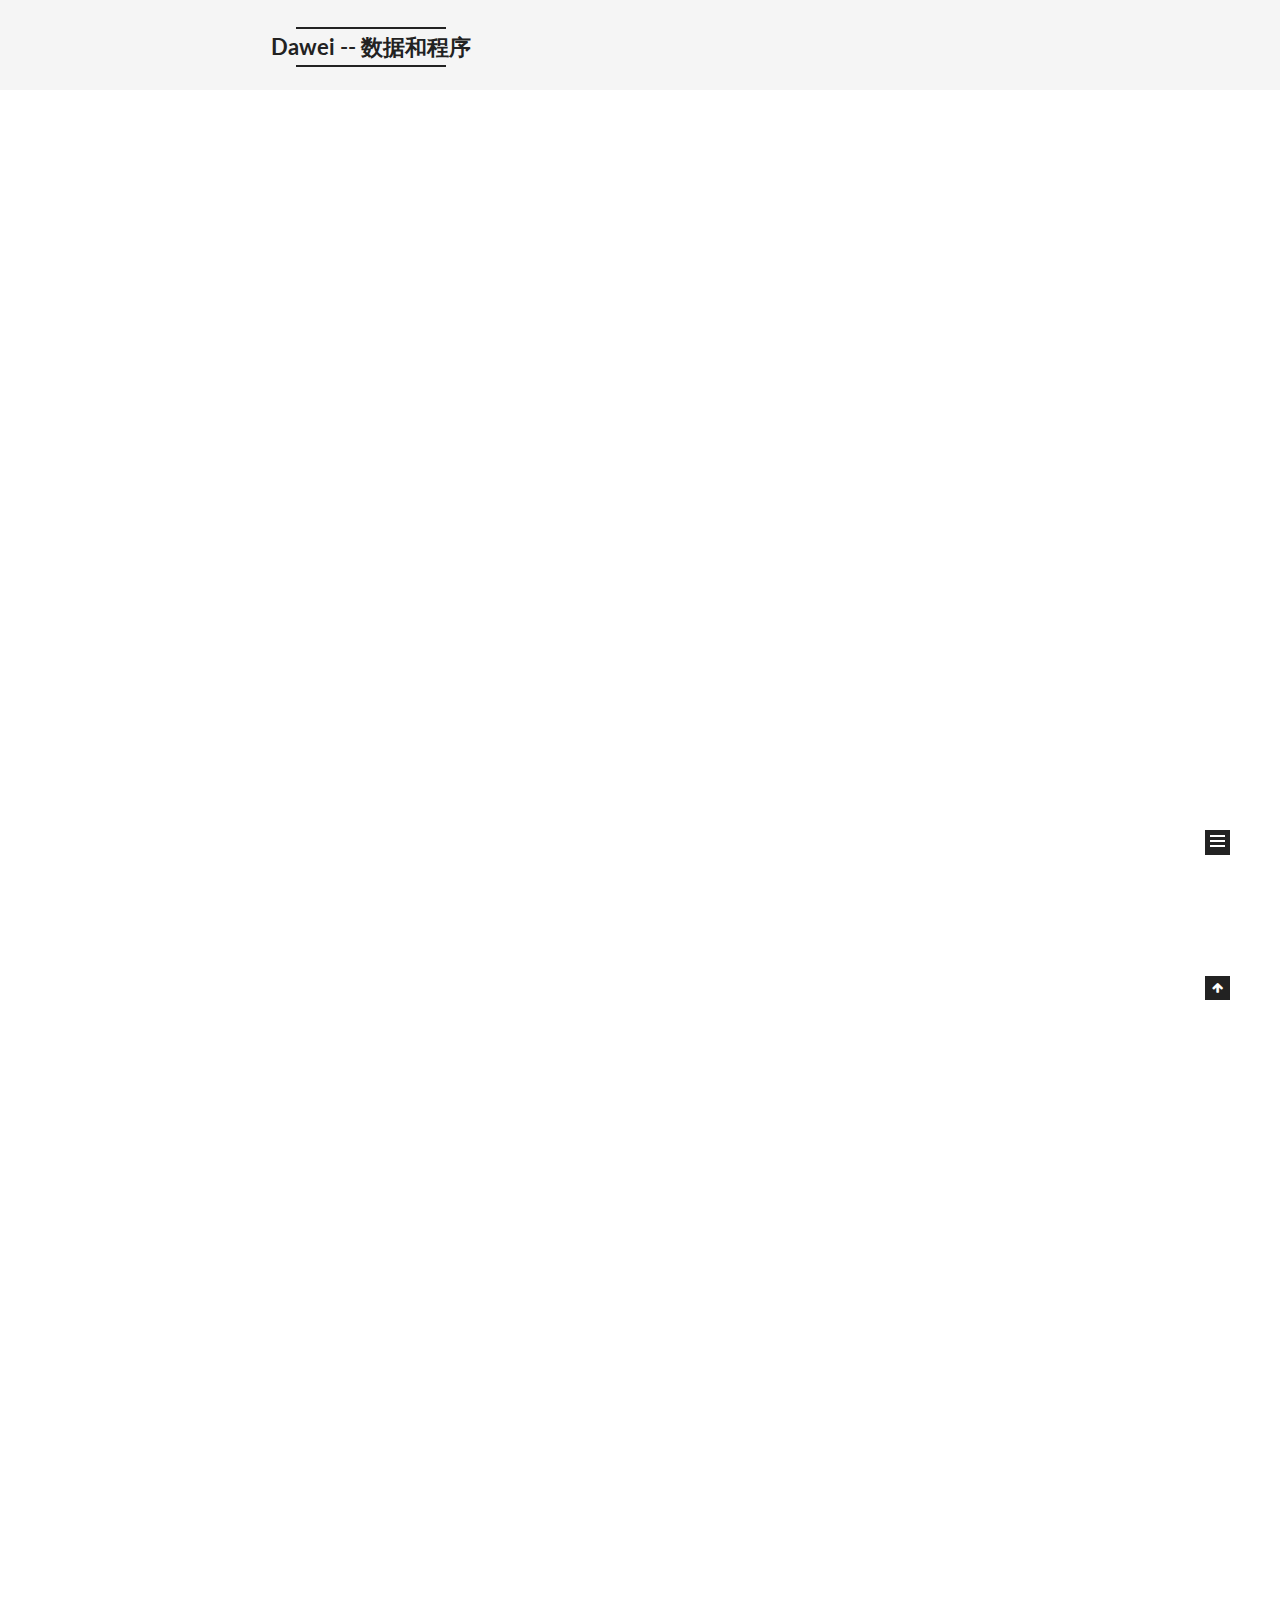
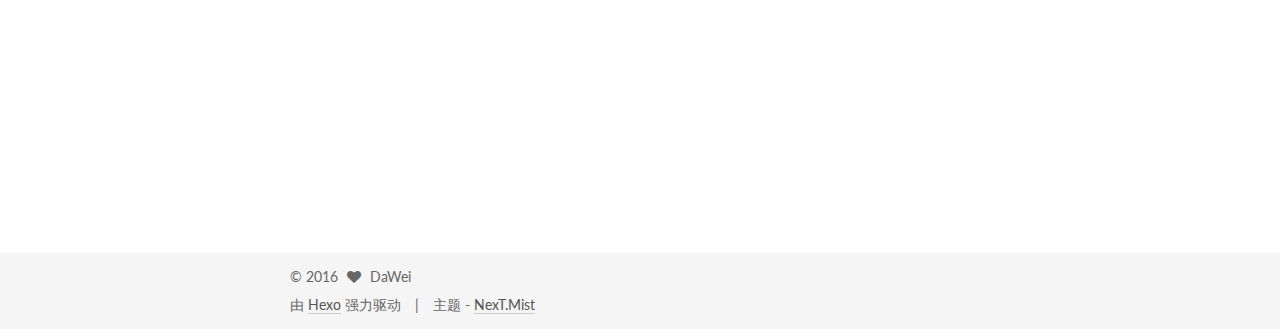
<file: index.html>
<!doctype html>



  


<html class="theme-next mist use-motion">
<head>
  <meta charset="UTF-8"/>
<meta http-equiv="X-UA-Compatible" content="IE=edge,chrome=1" />
<meta name="viewport" content="width=device-width, initial-scale=1, maximum-scale=1"/>



<meta http-equiv="Cache-Control" content="no-transform" />
<meta http-equiv="Cache-Control" content="no-siteapp" />












  
  
  <link href="/vendors/fancybox/source/jquery.fancybox.css?v=2.1.5" rel="stylesheet" type="text/css" />




  
  
  
  

  
    
    
  

  

  

  

  

  
    
    
    <link href="//fonts.googleapis.com/css?family=Lato:300,300italic,400,400italic,700,700italic&subset=latin,latin-ext" rel="stylesheet" type="text/css">
  






<link href="/vendors/font-awesome/css/font-awesome.min.css?v=4.4.0" rel="stylesheet" type="text/css" />

<link href="/css/main.css?v=5.0.1" rel="stylesheet" type="text/css" />


  <meta name="keywords" content="Hexo, NexT" />





  <link rel="alternate" href="/atom.xml" title="Dawei -- 数据和程序" type="application/atom+xml" />




  <link rel="shortcut icon" type="image/x-icon" href="/favicon.ico?v=5.0.1" />






<meta name="description" content="Dawei">
<meta property="og:type" content="website">
<meta property="og:title" content="Dawei -- 数据和程序">
<meta property="og:url" content="http://jiaweiwang001.github.io/index.html">
<meta property="og:site_name" content="Dawei -- 数据和程序">
<meta property="og:description" content="Dawei">
<meta name="twitter:card" content="summary">
<meta name="twitter:title" content="Dawei -- 数据和程序">
<meta name="twitter:description" content="Dawei">



<script type="text/javascript" id="hexo.configuration">
  var NexT = window.NexT || {};
  var CONFIG = {
    scheme: 'Mist',
    sidebar: {"position":"left","display":"post"},
    fancybox: true,
    motion: true,
    duoshuo: {
      userId: 0,
      author: '博主'
    }
  };
</script>




  <link rel="canonical" href="http://jiaweiwang001.github.io/"/>

  <title> Dawei -- 数据和程序 </title>
</head>

<body itemscope itemtype="http://schema.org/WebPage" lang="zh-Hans">

  










  
  
    
  

  <div class="container one-collumn sidebar-position-left 
   page-home 
 ">
    <div class="headband"></div>

    <header id="header" class="header" itemscope itemtype="http://schema.org/WPHeader">
      <div class="header-inner"><div class="site-meta ">
  

  <div class="custom-logo-site-title">
    <a href="/"  class="brand" rel="start">
      <span class="logo-line-before"><i></i></span>
      <span class="site-title">Dawei -- 数据和程序</span>
      <span class="logo-line-after"><i></i></span>
    </a>
  </div>
  <p class="site-subtitle"></p>
</div>

<div class="site-nav-toggle">
  <button>
    <span class="btn-bar"></span>
    <span class="btn-bar"></span>
    <span class="btn-bar"></span>
  </button>
</div>

<nav class="site-nav">
  

  
    <ul id="menu" class="menu">
      
        
        <li class="menu-item menu-item-home">
          <a href="/" rel="section">
            
              <i class="menu-item-icon fa fa-fw fa-home"></i> <br />
            
            首页
          </a>
        </li>
      
        
        <li class="menu-item menu-item-archives">
          <a href="/archives" rel="section">
            
              <i class="menu-item-icon fa fa-fw fa-archive"></i> <br />
            
            归档
          </a>
        </li>
      
        
        <li class="menu-item menu-item-tags">
          <a href="/tags" rel="section">
            
              <i class="menu-item-icon fa fa-fw fa-tags"></i> <br />
            
            标签
          </a>
        </li>
      

      
    </ul>
  

  
</nav>

 </div>
    </header>

    <main id="main" class="main">
      <div class="main-inner">
        <div class="content-wrap">
          <div id="content" class="content">
            
  <section id="posts" class="posts-expand">
    
      

  
  

  
  
  

  <article class="post post-type-normal " itemscope itemtype="http://schema.org/Article">

    
      <header class="post-header">

        
        
          <h1 class="post-title" itemprop="name headline">
            
            
              
                
                <a class="post-title-link" href="/2016/09/25/Data-Testing2/" itemprop="url">
                  Data Testing2
                </a>
              
            
          </h1>
        

        <div class="post-meta">
          <span class="post-time">
            <span class="post-meta-item-icon">
              <i class="fa fa-calendar-o"></i>
            </span>
            <span class="post-meta-item-text">发表于</span>
            <time itemprop="dateCreated" datetime="2016-09-25T02:10:53-04:00" content="2016-09-25">
              2016-09-25
            </time>
          </span>

          

          
            
          

          

          
          

          
        </div>
      </header>
    


    <div class="post-body" itemprop="articleBody">

      
      

      
        
          
            <h2 id="PE-数据研究2"><a href="#PE-数据研究2" class="headerlink" title="PE 数据研究2"></a>PE 数据研究2</h2><h3 id="图表2"><a href="#图表2" class="headerlink" title="图表2"></a>图表2</h3>
  <div class="tableauPlaceholder" id="viz1474782112252" style="position: relative">
    <noscript><a href="#"><img alt="pe " src="https:&#47;&#47;public.tableau.com&#47;static&#47;images&#47;Le&#47;Learning_PE&#47;pe&#47;1_rss.png" style="border: none"></a></noscript>
    <object class="tableauViz" style="display:none;">
      <param name="host_url" value="https%3A%2F%2Fpublic.tableau.com%2F">
      <param name="site_root" value="">
      <param name="name" value="Learning_PE&#47;pe">
      <param name="tabs" value="no">
      <param name="toolbar" value="yes">
      <param name="static_image" value="https:&#47;&#47;public.tableau.com&#47;static&#47;images&#47;Le&#47;Learning_PE&#47;pe&#47;1.png">
      <param name="animate_transition" value="yes">
      <param name="display_static_image" value="yes">
      <param name="display_spinner" value="yes">
      <param name="display_overlay" value="yes">
      <param name="display_count" value="yes">
    </object>
  </div>
  <script type="text/javascript">
    var divElement = document.getElementById('viz1474782112252');
    var vizElement = divElement.getElementsByTagName('object')[0];
    vizElement.style.width='100%';
    vizElement.style.height=(divElement.offsetWidth*0.75)+'px';
    var scriptElement = document.createElement('script');
    scriptElement.src = 'https://public.tableau.com/javascripts/api/viz_v1.js';
    vizElement.parentNode.insertBefore(scriptElement, vizElement);
  </script>


          
        
      
    </div>

    <div>
      
    </div>

    <div>
      
    </div>

    <footer class="post-footer">
      

      

      
      
        <div class="post-eof"></div>
      
    </footer>
  </article>


    
      

  
  

  
  
  

  <article class="post post-type-normal " itemscope itemtype="http://schema.org/Article">

    
      <header class="post-header">

        
        
          <h1 class="post-title" itemprop="name headline">
            
            
              
                
                <a class="post-title-link" href="/2016/09/25/Data-Testing/" itemprop="url">
                  Data Testing
                </a>
              
            
          </h1>
        

        <div class="post-meta">
          <span class="post-time">
            <span class="post-meta-item-icon">
              <i class="fa fa-calendar-o"></i>
            </span>
            <span class="post-meta-item-text">发表于</span>
            <time itemprop="dateCreated" datetime="2016-09-25T01:49:52-04:00" content="2016-09-25">
              2016-09-25
            </time>
          </span>

          

          
            
          

          

          
          

          
        </div>
      </header>
    


    <div class="post-body" itemprop="articleBody">

      
      

      
        
          
            <h2 id="PE-数据研究"><a href="#PE-数据研究" class="headerlink" title="PE 数据研究"></a>PE 数据研究</h2><h3 id="图表"><a href="#图表" class="headerlink" title="图表"></a>图表</h3>
          
        
      
    </div>

    <div>
      
    </div>

    <div>
      
    </div>

    <footer class="post-footer">
      

      

      
      
        <div class="post-eof"></div>
      
    </footer>
  </article>


    
      

  
  

  
  
  

  <article class="post post-type-normal " itemscope itemtype="http://schema.org/Article">

    
      <header class="post-header">

        
        
          <h1 class="post-title" itemprop="name headline">
            
            
              
                
                <a class="post-title-link" href="/2016/09/24/hello-world/" itemprop="url">
                  Hello World
                </a>
              
            
          </h1>
        

        <div class="post-meta">
          <span class="post-time">
            <span class="post-meta-item-icon">
              <i class="fa fa-calendar-o"></i>
            </span>
            <span class="post-meta-item-text">发表于</span>
            <time itemprop="dateCreated" datetime="2016-09-24T23:49:27-04:00" content="2016-09-24">
              2016-09-24
            </time>
          </span>

          

          
            
          

          

          
          

          
        </div>
      </header>
    


    <div class="post-body" itemprop="articleBody">

      
      

      
        
          
            <p>Welcome to <a href="https://hexo.io/" target="_blank" rel="external">Hexo</a>! This is your very first post. Check <a href="https://hexo.io/docs/" target="_blank" rel="external">documentation</a> for more info. If you get any problems when using Hexo, you can find the answer in <a href="https://hexo.io/docs/troubleshooting.html" target="_blank" rel="external">troubleshooting</a> or you can ask me on <a href="https://github.com/hexojs/hexo/issues" target="_blank" rel="external">GitHub</a>.</p>
<h2 id="Quick-Start"><a href="#Quick-Start" class="headerlink" title="Quick Start"></a>Quick Start</h2><h3 id="Create-a-new-post"><a href="#Create-a-new-post" class="headerlink" title="Create a new post"></a>Create a new post</h3><figure class="highlight bash"><table><tr><td class="gutter"><pre><div class="line">1</div></pre></td><td class="code"><pre><div class="line">$ hexo new <span class="string">"My New Post"</span></div></pre></td></tr></table></figure>
<p>More info: <a href="https://hexo.io/docs/writing.html" target="_blank" rel="external">Writing</a></p>
<h3 id="Run-server"><a href="#Run-server" class="headerlink" title="Run server"></a>Run server</h3><figure class="highlight bash"><table><tr><td class="gutter"><pre><div class="line">1</div></pre></td><td class="code"><pre><div class="line">$ hexo server</div></pre></td></tr></table></figure>
<p>More info: <a href="https://hexo.io/docs/server.html" target="_blank" rel="external">Server</a></p>
<h3 id="Generate-static-files"><a href="#Generate-static-files" class="headerlink" title="Generate static files"></a>Generate static files</h3><figure class="highlight bash"><table><tr><td class="gutter"><pre><div class="line">1</div></pre></td><td class="code"><pre><div class="line">$ hexo generate</div></pre></td></tr></table></figure>
<p>More info: <a href="https://hexo.io/docs/generating.html" target="_blank" rel="external">Generating</a></p>
<h3 id="Deploy-to-remote-sites"><a href="#Deploy-to-remote-sites" class="headerlink" title="Deploy to remote sites"></a>Deploy to remote sites</h3><figure class="highlight bash"><table><tr><td class="gutter"><pre><div class="line">1</div></pre></td><td class="code"><pre><div class="line">$ hexo deploy</div></pre></td></tr></table></figure>
<p>More info: <a href="https://hexo.io/docs/deployment.html" target="_blank" rel="external">Deployment</a></p>

          
        
      
    </div>

    <div>
      
    </div>

    <div>
      
    </div>

    <footer class="post-footer">
      

      

      
      
        <div class="post-eof"></div>
      
    </footer>
  </article>


    
  </section>

  


          </div>
          


          

        </div>
        
          
  
  <div class="sidebar-toggle">
    <div class="sidebar-toggle-line-wrap">
      <span class="sidebar-toggle-line sidebar-toggle-line-first"></span>
      <span class="sidebar-toggle-line sidebar-toggle-line-middle"></span>
      <span class="sidebar-toggle-line sidebar-toggle-line-last"></span>
    </div>
  </div>

  <aside id="sidebar" class="sidebar">
    <div class="sidebar-inner">

      

      

      <section class="site-overview sidebar-panel  sidebar-panel-active ">
        <div class="site-author motion-element" itemprop="author" itemscope itemtype="http://schema.org/Person">
          <img class="site-author-image" itemprop="image"
               src="/images/avatar.gif"
               alt="DaWei" />
          <p class="site-author-name" itemprop="name">DaWei</p>
          <p class="site-description motion-element" itemprop="description">Dawei</p>
        </div>
        <nav class="site-state motion-element">
          <div class="site-state-item site-state-posts">
            <a href="/archives">
              <span class="site-state-item-count">3</span>
              <span class="site-state-item-name">日志</span>
            </a>
          </div>

          

          

        </nav>

        
          <div class="feed-link motion-element">
            <a href="/atom.xml" rel="alternate">
              <i class="fa fa-rss"></i>
              RSS
            </a>
          </div>
        

        <div class="links-of-author motion-element">
          
        </div>

        
        

        
        

      </section>

      

    </div>
  </aside>


        
      </div>
    </main>

    <footer id="footer" class="footer">
      <div class="footer-inner">
        <div class="copyright" >
  
  &copy; 
  <span itemprop="copyrightYear">2016</span>
  <span class="with-love">
    <i class="fa fa-heart"></i>
  </span>
  <span class="author" itemprop="copyrightHolder">DaWei</span>
</div>

<div class="powered-by">
  由 <a class="theme-link" href="https://hexo.io">Hexo</a> 强力驱动
</div>

<div class="theme-info">
  主题 -
  <a class="theme-link" href="https://github.com/iissnan/hexo-theme-next">
    NexT.Mist
  </a>
</div>

        

        
      </div>
    </footer>

    <div class="back-to-top">
      <i class="fa fa-arrow-up"></i>
    </div>
  </div>

  

<script type="text/javascript">
  if (Object.prototype.toString.call(window.Promise) !== '[object Function]') {
    window.Promise = null;
  }
</script>









  



  
  <script type="text/javascript" src="/vendors/jquery/index.js?v=2.1.3"></script>

  
  <script type="text/javascript" src="/vendors/fastclick/lib/fastclick.min.js?v=1.0.6"></script>

  
  <script type="text/javascript" src="/vendors/jquery_lazyload/jquery.lazyload.js?v=1.9.7"></script>

  
  <script type="text/javascript" src="/vendors/velocity/velocity.min.js?v=1.2.1"></script>

  
  <script type="text/javascript" src="/vendors/velocity/velocity.ui.min.js?v=1.2.1"></script>

  
  <script type="text/javascript" src="/vendors/fancybox/source/jquery.fancybox.pack.js?v=2.1.5"></script>


  


  <script type="text/javascript" src="/js/src/utils.js?v=5.0.1"></script>

  <script type="text/javascript" src="/js/src/motion.js?v=5.0.1"></script>



  
  

  

  


  <script type="text/javascript" src="/js/src/bootstrap.js?v=5.0.1"></script>



  



  




  
  

  

  

  

</body>
</html>
</file>
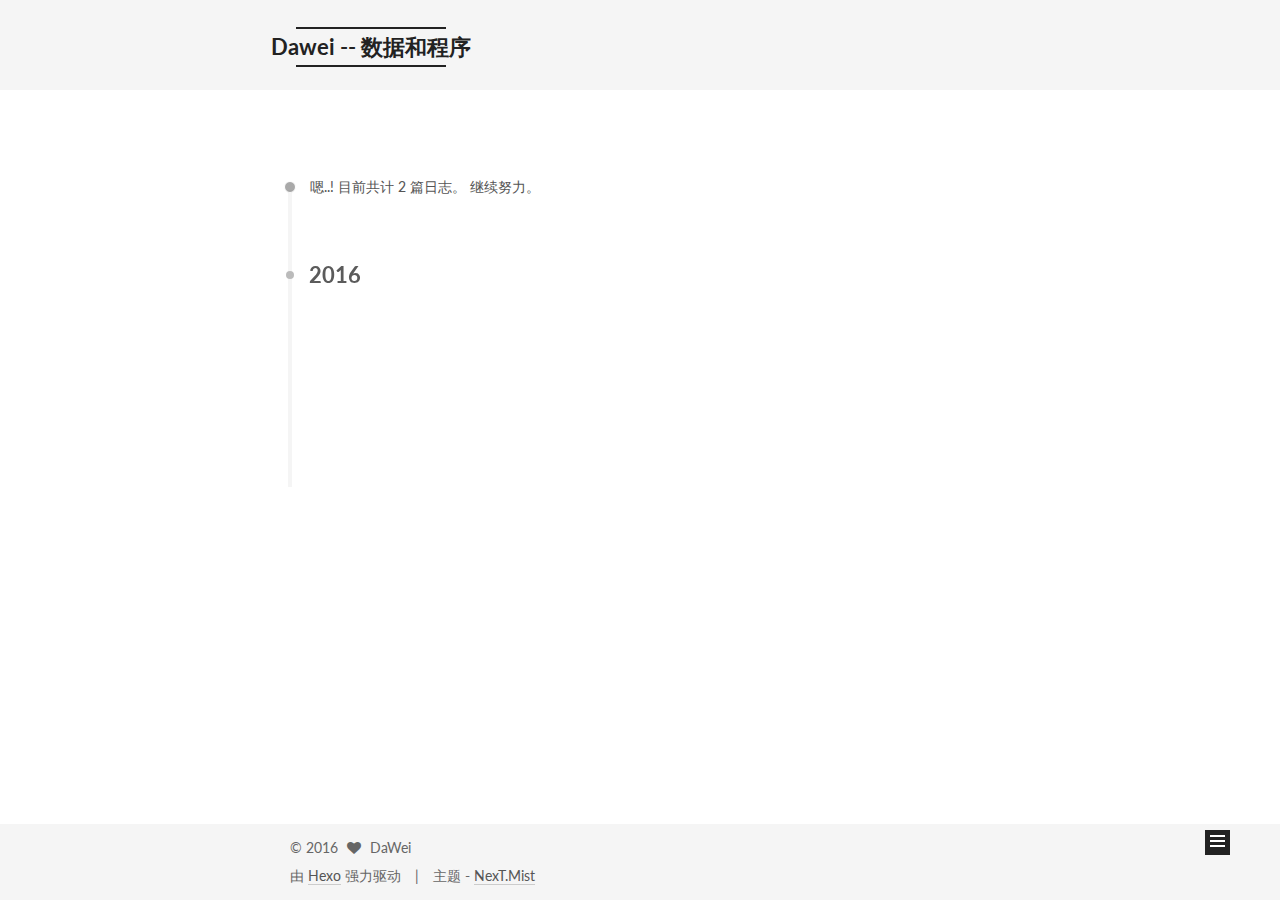
<file: archives/index.html>
<!doctype html>



  


<html class="theme-next mist use-motion">
<head>
  <meta charset="UTF-8"/>
<meta http-equiv="X-UA-Compatible" content="IE=edge,chrome=1" />
<meta name="viewport" content="width=device-width, initial-scale=1, maximum-scale=1"/>



<meta http-equiv="Cache-Control" content="no-transform" />
<meta http-equiv="Cache-Control" content="no-siteapp" />












  
  
  <link href="/vendors/fancybox/source/jquery.fancybox.css?v=2.1.5" rel="stylesheet" type="text/css" />




  
  
  
  

  
    
    
  

  

  

  

  

  
    
    
    <link href="//fonts.googleapis.com/css?family=Lato:300,300italic,400,400italic,700,700italic&subset=latin,latin-ext" rel="stylesheet" type="text/css">
  






<link href="/vendors/font-awesome/css/font-awesome.min.css?v=4.4.0" rel="stylesheet" type="text/css" />

<link href="/css/main.css?v=5.0.1" rel="stylesheet" type="text/css" />


  <meta name="keywords" content="Hexo, NexT" />





  <link rel="alternate" href="/atom.xml" title="Dawei -- 数据和程序" type="application/atom+xml" />




  <link rel="shortcut icon" type="image/x-icon" href="/favicon.ico?v=5.0.1" />






<meta name="description" content="Dawei">
<meta property="og:type" content="website">
<meta property="og:title" content="Dawei -- 数据和程序">
<meta property="og:url" content="http://jiaweiwang001.github.io/archives/index.html">
<meta property="og:site_name" content="Dawei -- 数据和程序">
<meta property="og:description" content="Dawei">
<meta name="twitter:card" content="summary">
<meta name="twitter:title" content="Dawei -- 数据和程序">
<meta name="twitter:description" content="Dawei">



<script type="text/javascript" id="hexo.configuration">
  var NexT = window.NexT || {};
  var CONFIG = {
    scheme: 'Mist',
    sidebar: {"position":"left","display":"post"},
    fancybox: true,
    motion: true,
    duoshuo: {
      userId: 0,
      author: '博主'
    }
  };
</script>




  <link rel="canonical" href="http://jiaweiwang001.github.io/archives/"/>

  <title> 归档 | Dawei -- 数据和程序 </title>
</head>

<body itemscope itemtype="http://schema.org/WebPage" lang="zh-Hans">

  










  
  
    
  

  <div class="container one-collumn sidebar-position-left  page-archive  ">
    <div class="headband"></div>

    <header id="header" class="header" itemscope itemtype="http://schema.org/WPHeader">
      <div class="header-inner"><div class="site-meta ">
  

  <div class="custom-logo-site-title">
    <a href="/"  class="brand" rel="start">
      <span class="logo-line-before"><i></i></span>
      <span class="site-title">Dawei -- 数据和程序</span>
      <span class="logo-line-after"><i></i></span>
    </a>
  </div>
  <p class="site-subtitle"></p>
</div>

<div class="site-nav-toggle">
  <button>
    <span class="btn-bar"></span>
    <span class="btn-bar"></span>
    <span class="btn-bar"></span>
  </button>
</div>

<nav class="site-nav">
  

  
    <ul id="menu" class="menu">
      
        
        <li class="menu-item menu-item-home">
          <a href="/" rel="section">
            
              <i class="menu-item-icon fa fa-fw fa-home"></i> <br />
            
            首页
          </a>
        </li>
      
        
        <li class="menu-item menu-item-archives">
          <a href="/archives" rel="section">
            
              <i class="menu-item-icon fa fa-fw fa-archive"></i> <br />
            
            归档
          </a>
        </li>
      
        
        <li class="menu-item menu-item-tags">
          <a href="/tags" rel="section">
            
              <i class="menu-item-icon fa fa-fw fa-tags"></i> <br />
            
            标签
          </a>
        </li>
      

      
    </ul>
  

  
</nav>

 </div>
    </header>

    <main id="main" class="main">
      <div class="main-inner">
        <div class="content-wrap">
          <div id="content" class="content">
            

  <section id="posts" class="posts-collapse">
    <span class="archive-move-on"></span>

    <span class="archive-page-counter">
      
      
      
        
      
      嗯..! 目前共计 2 篇日志。 继续努力。
    </span>

    

      
      
      

      
        
        <div class="collection-title">
          <h2 class="archive-year motion-element" id="archive-year-2016">2016</h2>
        </div>
      
      

      

  <article class="post post-type-normal" itemscope itemtype="http://schema.org/Article">
    <header class="post-header">

      <h1 class="post-title">
        
            <a class="post-title-link" href="/2016/09/25/Data-Testing/" itemprop="url">
              
                <span itemprop="name">Data Testing</span>
              
            </a>
        
      </h1>

      <div class="post-meta">
        <time class="post-time" itemprop="dateCreated"
              datetime="2016-09-25T01:49:52-04:00"
              content="2016-09-25" >
          09-25
        </time>
      </div>

    </header>
  </article>



    

      
      
      

      
      

      

  <article class="post post-type-normal" itemscope itemtype="http://schema.org/Article">
    <header class="post-header">

      <h1 class="post-title">
        
            <a class="post-title-link" href="/2016/09/24/hello-world/" itemprop="url">
              
                <span itemprop="name">Hello World</span>
              
            </a>
        
      </h1>

      <div class="post-meta">
        <time class="post-time" itemprop="dateCreated"
              datetime="2016-09-24T23:49:27-04:00"
              content="2016-09-24" >
          09-24
        </time>
      </div>

    </header>
  </article>



    

  </section>

  



          </div>
          


          

        </div>
        
          
  
  <div class="sidebar-toggle">
    <div class="sidebar-toggle-line-wrap">
      <span class="sidebar-toggle-line sidebar-toggle-line-first"></span>
      <span class="sidebar-toggle-line sidebar-toggle-line-middle"></span>
      <span class="sidebar-toggle-line sidebar-toggle-line-last"></span>
    </div>
  </div>

  <aside id="sidebar" class="sidebar">
    <div class="sidebar-inner">

      

      

      <section class="site-overview sidebar-panel  sidebar-panel-active ">
        <div class="site-author motion-element" itemprop="author" itemscope itemtype="http://schema.org/Person">
          <img class="site-author-image" itemprop="image"
               src="/images/avatar.gif"
               alt="DaWei" />
          <p class="site-author-name" itemprop="name">DaWei</p>
          <p class="site-description motion-element" itemprop="description">Dawei</p>
        </div>
        <nav class="site-state motion-element">
          <div class="site-state-item site-state-posts">
            <a href="/archives">
              <span class="site-state-item-count">2</span>
              <span class="site-state-item-name">日志</span>
            </a>
          </div>

          

          

        </nav>

        
          <div class="feed-link motion-element">
            <a href="/atom.xml" rel="alternate">
              <i class="fa fa-rss"></i>
              RSS
            </a>
          </div>
        

        <div class="links-of-author motion-element">
          
        </div>

        
        

        
        

      </section>

      

    </div>
  </aside>


        
      </div>
    </main>

    <footer id="footer" class="footer">
      <div class="footer-inner">
        <div class="copyright" >
  
  &copy; 
  <span itemprop="copyrightYear">2016</span>
  <span class="with-love">
    <i class="fa fa-heart"></i>
  </span>
  <span class="author" itemprop="copyrightHolder">DaWei</span>
</div>

<div class="powered-by">
  由 <a class="theme-link" href="https://hexo.io">Hexo</a> 强力驱动
</div>

<div class="theme-info">
  主题 -
  <a class="theme-link" href="https://github.com/iissnan/hexo-theme-next">
    NexT.Mist
  </a>
</div>

        

        
      </div>
    </footer>

    <div class="back-to-top">
      <i class="fa fa-arrow-up"></i>
    </div>
  </div>

  

<script type="text/javascript">
  if (Object.prototype.toString.call(window.Promise) !== '[object Function]') {
    window.Promise = null;
  }
</script>









  



  
  <script type="text/javascript" src="/vendors/jquery/index.js?v=2.1.3"></script>

  
  <script type="text/javascript" src="/vendors/fastclick/lib/fastclick.min.js?v=1.0.6"></script>

  
  <script type="text/javascript" src="/vendors/jquery_lazyload/jquery.lazyload.js?v=1.9.7"></script>

  
  <script type="text/javascript" src="/vendors/velocity/velocity.min.js?v=1.2.1"></script>

  
  <script type="text/javascript" src="/vendors/velocity/velocity.ui.min.js?v=1.2.1"></script>

  
  <script type="text/javascript" src="/vendors/fancybox/source/jquery.fancybox.pack.js?v=2.1.5"></script>


  


  <script type="text/javascript" src="/js/src/utils.js?v=5.0.1"></script>

  <script type="text/javascript" src="/js/src/motion.js?v=5.0.1"></script>



  
  

  
  
    <script type="text/javascript" id="motion.page.archive">
      $('.archive-year').velocity('transition.slideLeftIn');
    </script>
  


  


  <script type="text/javascript" src="/js/src/bootstrap.js?v=5.0.1"></script>



  



  




  
  

  

  

  

</body>
</html>
</file>
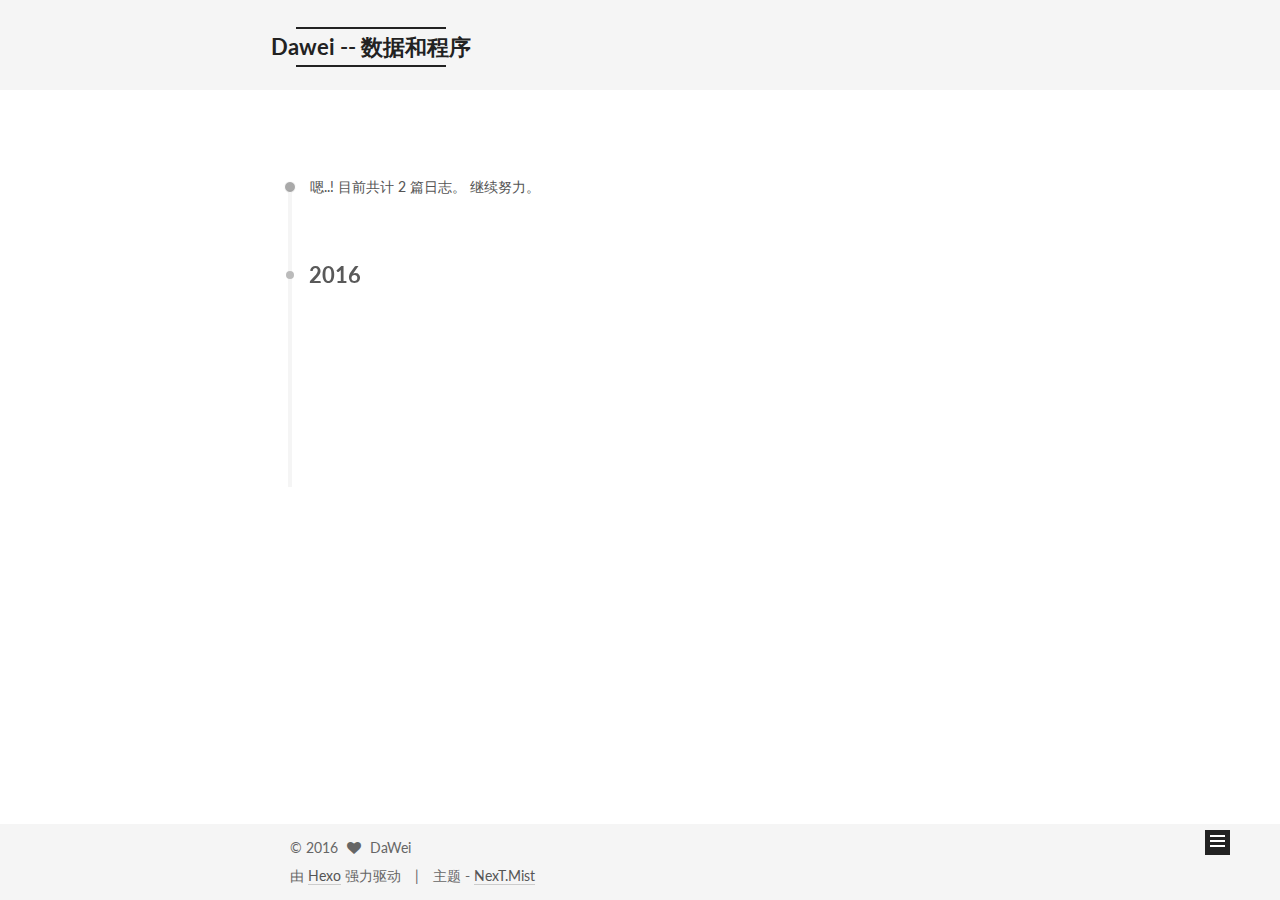
<file: archives/2016/index.html>
<!doctype html>



  


<html class="theme-next mist use-motion">
<head>
  <meta charset="UTF-8"/>
<meta http-equiv="X-UA-Compatible" content="IE=edge,chrome=1" />
<meta name="viewport" content="width=device-width, initial-scale=1, maximum-scale=1"/>



<meta http-equiv="Cache-Control" content="no-transform" />
<meta http-equiv="Cache-Control" content="no-siteapp" />












  
  
  <link href="/vendors/fancybox/source/jquery.fancybox.css?v=2.1.5" rel="stylesheet" type="text/css" />




  
  
  
  

  
    
    
  

  

  

  

  

  
    
    
    <link href="//fonts.googleapis.com/css?family=Lato:300,300italic,400,400italic,700,700italic&subset=latin,latin-ext" rel="stylesheet" type="text/css">
  






<link href="/vendors/font-awesome/css/font-awesome.min.css?v=4.4.0" rel="stylesheet" type="text/css" />

<link href="/css/main.css?v=5.0.1" rel="stylesheet" type="text/css" />


  <meta name="keywords" content="Hexo, NexT" />





  <link rel="alternate" href="/atom.xml" title="Dawei -- 数据和程序" type="application/atom+xml" />




  <link rel="shortcut icon" type="image/x-icon" href="/favicon.ico?v=5.0.1" />






<meta name="description" content="Dawei">
<meta property="og:type" content="website">
<meta property="og:title" content="Dawei -- 数据和程序">
<meta property="og:url" content="http://jiaweiwang001.github.io/archives/2016/index.html">
<meta property="og:site_name" content="Dawei -- 数据和程序">
<meta property="og:description" content="Dawei">
<meta name="twitter:card" content="summary">
<meta name="twitter:title" content="Dawei -- 数据和程序">
<meta name="twitter:description" content="Dawei">



<script type="text/javascript" id="hexo.configuration">
  var NexT = window.NexT || {};
  var CONFIG = {
    scheme: 'Mist',
    sidebar: {"position":"left","display":"post"},
    fancybox: true,
    motion: true,
    duoshuo: {
      userId: 0,
      author: '博主'
    }
  };
</script>




  <link rel="canonical" href="http://jiaweiwang001.github.io/archives/2016/"/>

  <title> 归档 | Dawei -- 数据和程序 </title>
</head>

<body itemscope itemtype="http://schema.org/WebPage" lang="zh-Hans">

  










  
  
    
  

  <div class="container one-collumn sidebar-position-left  page-archive  ">
    <div class="headband"></div>

    <header id="header" class="header" itemscope itemtype="http://schema.org/WPHeader">
      <div class="header-inner"><div class="site-meta ">
  

  <div class="custom-logo-site-title">
    <a href="/"  class="brand" rel="start">
      <span class="logo-line-before"><i></i></span>
      <span class="site-title">Dawei -- 数据和程序</span>
      <span class="logo-line-after"><i></i></span>
    </a>
  </div>
  <p class="site-subtitle"></p>
</div>

<div class="site-nav-toggle">
  <button>
    <span class="btn-bar"></span>
    <span class="btn-bar"></span>
    <span class="btn-bar"></span>
  </button>
</div>

<nav class="site-nav">
  

  
    <ul id="menu" class="menu">
      
        
        <li class="menu-item menu-item-home">
          <a href="/" rel="section">
            
              <i class="menu-item-icon fa fa-fw fa-home"></i> <br />
            
            首页
          </a>
        </li>
      
        
        <li class="menu-item menu-item-archives">
          <a href="/archives" rel="section">
            
              <i class="menu-item-icon fa fa-fw fa-archive"></i> <br />
            
            归档
          </a>
        </li>
      
        
        <li class="menu-item menu-item-tags">
          <a href="/tags" rel="section">
            
              <i class="menu-item-icon fa fa-fw fa-tags"></i> <br />
            
            标签
          </a>
        </li>
      

      
    </ul>
  

  
</nav>

 </div>
    </header>

    <main id="main" class="main">
      <div class="main-inner">
        <div class="content-wrap">
          <div id="content" class="content">
            

  <section id="posts" class="posts-collapse">
    <span class="archive-move-on"></span>

    <span class="archive-page-counter">
      
      
      
        
      
      嗯..! 目前共计 2 篇日志。 继续努力。
    </span>

    

      
      
      

      
        
        <div class="collection-title">
          <h2 class="archive-year motion-element" id="archive-year-2016">2016</h2>
        </div>
      
      

      

  <article class="post post-type-normal" itemscope itemtype="http://schema.org/Article">
    <header class="post-header">

      <h1 class="post-title">
        
            <a class="post-title-link" href="/2016/09/25/Data-Testing/" itemprop="url">
              
                <span itemprop="name">Data Testing</span>
              
            </a>
        
      </h1>

      <div class="post-meta">
        <time class="post-time" itemprop="dateCreated"
              datetime="2016-09-25T01:49:52-04:00"
              content="2016-09-25" >
          09-25
        </time>
      </div>

    </header>
  </article>



    

      
      
      

      
      

      

  <article class="post post-type-normal" itemscope itemtype="http://schema.org/Article">
    <header class="post-header">

      <h1 class="post-title">
        
            <a class="post-title-link" href="/2016/09/24/hello-world/" itemprop="url">
              
                <span itemprop="name">Hello World</span>
              
            </a>
        
      </h1>

      <div class="post-meta">
        <time class="post-time" itemprop="dateCreated"
              datetime="2016-09-24T23:49:27-04:00"
              content="2016-09-24" >
          09-24
        </time>
      </div>

    </header>
  </article>



    

  </section>

  



          </div>
          


          

        </div>
        
          
  
  <div class="sidebar-toggle">
    <div class="sidebar-toggle-line-wrap">
      <span class="sidebar-toggle-line sidebar-toggle-line-first"></span>
      <span class="sidebar-toggle-line sidebar-toggle-line-middle"></span>
      <span class="sidebar-toggle-line sidebar-toggle-line-last"></span>
    </div>
  </div>

  <aside id="sidebar" class="sidebar">
    <div class="sidebar-inner">

      

      

      <section class="site-overview sidebar-panel  sidebar-panel-active ">
        <div class="site-author motion-element" itemprop="author" itemscope itemtype="http://schema.org/Person">
          <img class="site-author-image" itemprop="image"
               src="/images/avatar.gif"
               alt="DaWei" />
          <p class="site-author-name" itemprop="name">DaWei</p>
          <p class="site-description motion-element" itemprop="description">Dawei</p>
        </div>
        <nav class="site-state motion-element">
          <div class="site-state-item site-state-posts">
            <a href="/archives">
              <span class="site-state-item-count">2</span>
              <span class="site-state-item-name">日志</span>
            </a>
          </div>

          

          

        </nav>

        
          <div class="feed-link motion-element">
            <a href="/atom.xml" rel="alternate">
              <i class="fa fa-rss"></i>
              RSS
            </a>
          </div>
        

        <div class="links-of-author motion-element">
          
        </div>

        
        

        
        

      </section>

      

    </div>
  </aside>


        
      </div>
    </main>

    <footer id="footer" class="footer">
      <div class="footer-inner">
        <div class="copyright" >
  
  &copy; 
  <span itemprop="copyrightYear">2016</span>
  <span class="with-love">
    <i class="fa fa-heart"></i>
  </span>
  <span class="author" itemprop="copyrightHolder">DaWei</span>
</div>

<div class="powered-by">
  由 <a class="theme-link" href="https://hexo.io">Hexo</a> 强力驱动
</div>

<div class="theme-info">
  主题 -
  <a class="theme-link" href="https://github.com/iissnan/hexo-theme-next">
    NexT.Mist
  </a>
</div>

        

        
      </div>
    </footer>

    <div class="back-to-top">
      <i class="fa fa-arrow-up"></i>
    </div>
  </div>

  

<script type="text/javascript">
  if (Object.prototype.toString.call(window.Promise) !== '[object Function]') {
    window.Promise = null;
  }
</script>









  



  
  <script type="text/javascript" src="/vendors/jquery/index.js?v=2.1.3"></script>

  
  <script type="text/javascript" src="/vendors/fastclick/lib/fastclick.min.js?v=1.0.6"></script>

  
  <script type="text/javascript" src="/vendors/jquery_lazyload/jquery.lazyload.js?v=1.9.7"></script>

  
  <script type="text/javascript" src="/vendors/velocity/velocity.min.js?v=1.2.1"></script>

  
  <script type="text/javascript" src="/vendors/velocity/velocity.ui.min.js?v=1.2.1"></script>

  
  <script type="text/javascript" src="/vendors/fancybox/source/jquery.fancybox.pack.js?v=2.1.5"></script>


  


  <script type="text/javascript" src="/js/src/utils.js?v=5.0.1"></script>

  <script type="text/javascript" src="/js/src/motion.js?v=5.0.1"></script>



  
  

  
  
    <script type="text/javascript" id="motion.page.archive">
      $('.archive-year').velocity('transition.slideLeftIn');
    </script>
  


  


  <script type="text/javascript" src="/js/src/bootstrap.js?v=5.0.1"></script>



  



  




  
  

  

  

  

</body>
</html>
</file>
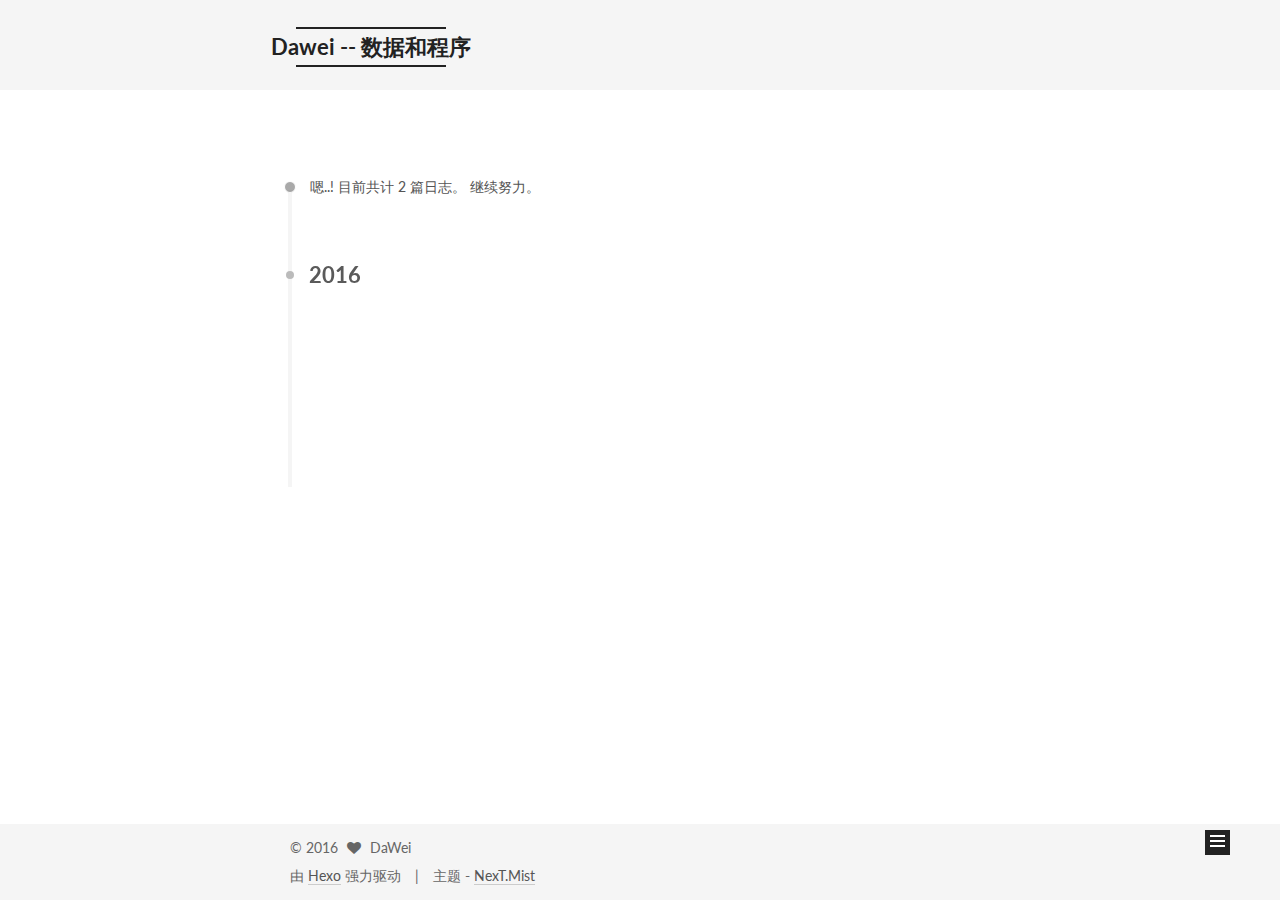
<file: archives/2016/09/index.html>
<!doctype html>



  


<html class="theme-next mist use-motion">
<head>
  <meta charset="UTF-8"/>
<meta http-equiv="X-UA-Compatible" content="IE=edge,chrome=1" />
<meta name="viewport" content="width=device-width, initial-scale=1, maximum-scale=1"/>



<meta http-equiv="Cache-Control" content="no-transform" />
<meta http-equiv="Cache-Control" content="no-siteapp" />












  
  
  <link href="/vendors/fancybox/source/jquery.fancybox.css?v=2.1.5" rel="stylesheet" type="text/css" />




  
  
  
  

  
    
    
  

  

  

  

  

  
    
    
    <link href="//fonts.googleapis.com/css?family=Lato:300,300italic,400,400italic,700,700italic&subset=latin,latin-ext" rel="stylesheet" type="text/css">
  






<link href="/vendors/font-awesome/css/font-awesome.min.css?v=4.4.0" rel="stylesheet" type="text/css" />

<link href="/css/main.css?v=5.0.1" rel="stylesheet" type="text/css" />


  <meta name="keywords" content="Hexo, NexT" />





  <link rel="alternate" href="/atom.xml" title="Dawei -- 数据和程序" type="application/atom+xml" />




  <link rel="shortcut icon" type="image/x-icon" href="/favicon.ico?v=5.0.1" />






<meta name="description" content="Dawei">
<meta property="og:type" content="website">
<meta property="og:title" content="Dawei -- 数据和程序">
<meta property="og:url" content="http://jiaweiwang001.github.io/archives/2016/09/index.html">
<meta property="og:site_name" content="Dawei -- 数据和程序">
<meta property="og:description" content="Dawei">
<meta name="twitter:card" content="summary">
<meta name="twitter:title" content="Dawei -- 数据和程序">
<meta name="twitter:description" content="Dawei">



<script type="text/javascript" id="hexo.configuration">
  var NexT = window.NexT || {};
  var CONFIG = {
    scheme: 'Mist',
    sidebar: {"position":"left","display":"post"},
    fancybox: true,
    motion: true,
    duoshuo: {
      userId: 0,
      author: '博主'
    }
  };
</script>




  <link rel="canonical" href="http://jiaweiwang001.github.io/archives/2016/09/"/>

  <title> 归档 | Dawei -- 数据和程序 </title>
</head>

<body itemscope itemtype="http://schema.org/WebPage" lang="zh-Hans">

  










  
  
    
  

  <div class="container one-collumn sidebar-position-left  page-archive  ">
    <div class="headband"></div>

    <header id="header" class="header" itemscope itemtype="http://schema.org/WPHeader">
      <div class="header-inner"><div class="site-meta ">
  

  <div class="custom-logo-site-title">
    <a href="/"  class="brand" rel="start">
      <span class="logo-line-before"><i></i></span>
      <span class="site-title">Dawei -- 数据和程序</span>
      <span class="logo-line-after"><i></i></span>
    </a>
  </div>
  <p class="site-subtitle"></p>
</div>

<div class="site-nav-toggle">
  <button>
    <span class="btn-bar"></span>
    <span class="btn-bar"></span>
    <span class="btn-bar"></span>
  </button>
</div>

<nav class="site-nav">
  

  
    <ul id="menu" class="menu">
      
        
        <li class="menu-item menu-item-home">
          <a href="/" rel="section">
            
              <i class="menu-item-icon fa fa-fw fa-home"></i> <br />
            
            首页
          </a>
        </li>
      
        
        <li class="menu-item menu-item-archives">
          <a href="/archives" rel="section">
            
              <i class="menu-item-icon fa fa-fw fa-archive"></i> <br />
            
            归档
          </a>
        </li>
      
        
        <li class="menu-item menu-item-tags">
          <a href="/tags" rel="section">
            
              <i class="menu-item-icon fa fa-fw fa-tags"></i> <br />
            
            标签
          </a>
        </li>
      

      
    </ul>
  

  
</nav>

 </div>
    </header>

    <main id="main" class="main">
      <div class="main-inner">
        <div class="content-wrap">
          <div id="content" class="content">
            

  <section id="posts" class="posts-collapse">
    <span class="archive-move-on"></span>

    <span class="archive-page-counter">
      
      
      
        
      
      嗯..! 目前共计 2 篇日志。 继续努力。
    </span>

    

      
      
      

      
        
        <div class="collection-title">
          <h2 class="archive-year motion-element" id="archive-year-2016">2016</h2>
        </div>
      
      

      

  <article class="post post-type-normal" itemscope itemtype="http://schema.org/Article">
    <header class="post-header">

      <h1 class="post-title">
        
            <a class="post-title-link" href="/2016/09/25/Data-Testing/" itemprop="url">
              
                <span itemprop="name">Data Testing</span>
              
            </a>
        
      </h1>

      <div class="post-meta">
        <time class="post-time" itemprop="dateCreated"
              datetime="2016-09-25T01:49:52-04:00"
              content="2016-09-25" >
          09-25
        </time>
      </div>

    </header>
  </article>



    

      
      
      

      
      

      

  <article class="post post-type-normal" itemscope itemtype="http://schema.org/Article">
    <header class="post-header">

      <h1 class="post-title">
        
            <a class="post-title-link" href="/2016/09/24/hello-world/" itemprop="url">
              
                <span itemprop="name">Hello World</span>
              
            </a>
        
      </h1>

      <div class="post-meta">
        <time class="post-time" itemprop="dateCreated"
              datetime="2016-09-24T23:49:27-04:00"
              content="2016-09-24" >
          09-24
        </time>
      </div>

    </header>
  </article>



    

  </section>

  



          </div>
          


          

        </div>
        
          
  
  <div class="sidebar-toggle">
    <div class="sidebar-toggle-line-wrap">
      <span class="sidebar-toggle-line sidebar-toggle-line-first"></span>
      <span class="sidebar-toggle-line sidebar-toggle-line-middle"></span>
      <span class="sidebar-toggle-line sidebar-toggle-line-last"></span>
    </div>
  </div>

  <aside id="sidebar" class="sidebar">
    <div class="sidebar-inner">

      

      

      <section class="site-overview sidebar-panel  sidebar-panel-active ">
        <div class="site-author motion-element" itemprop="author" itemscope itemtype="http://schema.org/Person">
          <img class="site-author-image" itemprop="image"
               src="/images/avatar.gif"
               alt="DaWei" />
          <p class="site-author-name" itemprop="name">DaWei</p>
          <p class="site-description motion-element" itemprop="description">Dawei</p>
        </div>
        <nav class="site-state motion-element">
          <div class="site-state-item site-state-posts">
            <a href="/archives">
              <span class="site-state-item-count">2</span>
              <span class="site-state-item-name">日志</span>
            </a>
          </div>

          

          

        </nav>

        
          <div class="feed-link motion-element">
            <a href="/atom.xml" rel="alternate">
              <i class="fa fa-rss"></i>
              RSS
            </a>
          </div>
        

        <div class="links-of-author motion-element">
          
        </div>

        
        

        
        

      </section>

      

    </div>
  </aside>


        
      </div>
    </main>

    <footer id="footer" class="footer">
      <div class="footer-inner">
        <div class="copyright" >
  
  &copy; 
  <span itemprop="copyrightYear">2016</span>
  <span class="with-love">
    <i class="fa fa-heart"></i>
  </span>
  <span class="author" itemprop="copyrightHolder">DaWei</span>
</div>

<div class="powered-by">
  由 <a class="theme-link" href="https://hexo.io">Hexo</a> 强力驱动
</div>

<div class="theme-info">
  主题 -
  <a class="theme-link" href="https://github.com/iissnan/hexo-theme-next">
    NexT.Mist
  </a>
</div>

        

        
      </div>
    </footer>

    <div class="back-to-top">
      <i class="fa fa-arrow-up"></i>
    </div>
  </div>

  

<script type="text/javascript">
  if (Object.prototype.toString.call(window.Promise) !== '[object Function]') {
    window.Promise = null;
  }
</script>









  



  
  <script type="text/javascript" src="/vendors/jquery/index.js?v=2.1.3"></script>

  
  <script type="text/javascript" src="/vendors/fastclick/lib/fastclick.min.js?v=1.0.6"></script>

  
  <script type="text/javascript" src="/vendors/jquery_lazyload/jquery.lazyload.js?v=1.9.7"></script>

  
  <script type="text/javascript" src="/vendors/velocity/velocity.min.js?v=1.2.1"></script>

  
  <script type="text/javascript" src="/vendors/velocity/velocity.ui.min.js?v=1.2.1"></script>

  
  <script type="text/javascript" src="/vendors/fancybox/source/jquery.fancybox.pack.js?v=2.1.5"></script>


  


  <script type="text/javascript" src="/js/src/utils.js?v=5.0.1"></script>

  <script type="text/javascript" src="/js/src/motion.js?v=5.0.1"></script>



  
  

  
  
    <script type="text/javascript" id="motion.page.archive">
      $('.archive-year').velocity('transition.slideLeftIn');
    </script>
  


  


  <script type="text/javascript" src="/js/src/bootstrap.js?v=5.0.1"></script>



  



  




  
  

  

  

  

</body>
</html>
</file>
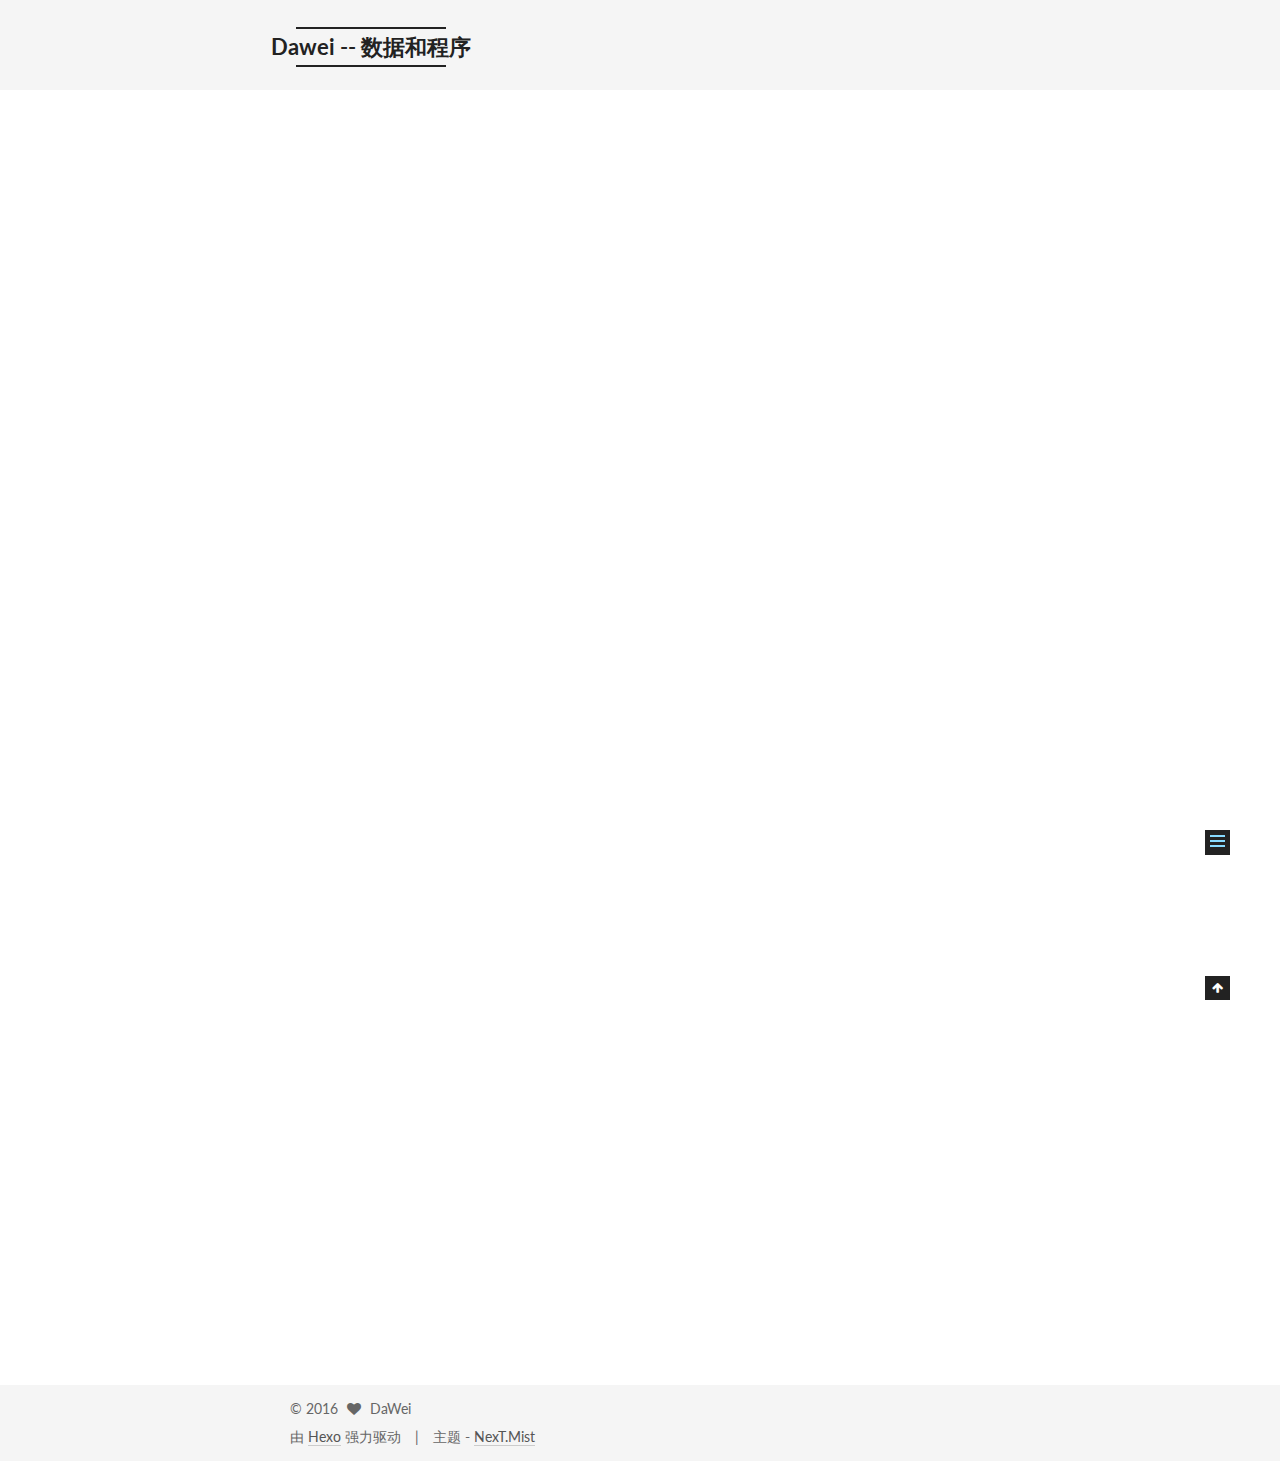
<file: 2016/09/24/hello-world/index.html>
<!doctype html>



  


<html class="theme-next mist use-motion">
<head>
  <meta charset="UTF-8"/>
<meta http-equiv="X-UA-Compatible" content="IE=edge,chrome=1" />
<meta name="viewport" content="width=device-width, initial-scale=1, maximum-scale=1"/>



<meta http-equiv="Cache-Control" content="no-transform" />
<meta http-equiv="Cache-Control" content="no-siteapp" />












  
  
  <link href="/vendors/fancybox/source/jquery.fancybox.css?v=2.1.5" rel="stylesheet" type="text/css" />




  
  
  
  

  
    
    
  

  

  

  

  

  
    
    
    <link href="//fonts.googleapis.com/css?family=Lato:300,300italic,400,400italic,700,700italic&subset=latin,latin-ext" rel="stylesheet" type="text/css">
  






<link href="/vendors/font-awesome/css/font-awesome.min.css?v=4.4.0" rel="stylesheet" type="text/css" />

<link href="/css/main.css?v=5.0.1" rel="stylesheet" type="text/css" />


  <meta name="keywords" content="Hexo, NexT" />




  


  <link rel="alternate" href="/atom.xml" title="Dawei -- 数据和程序" type="application/atom+xml" />




  <link rel="shortcut icon" type="image/x-icon" href="/favicon.ico?v=5.0.1" />






<meta name="description" content="Welcome to Hexo! This is your very first post. Check documentation for more info. If you get any problems when using Hexo, you can find the answer in troubleshooting or you can ask me on GitHub.
Quick">
<meta property="og:type" content="article">
<meta property="og:title" content="Hello World">
<meta property="og:url" content="http://jiaweiwang001.github.io/2016/09/24/hello-world/index.html">
<meta property="og:site_name" content="Dawei -- 数据和程序">
<meta property="og:description" content="Welcome to Hexo! This is your very first post. Check documentation for more info. If you get any problems when using Hexo, you can find the answer in troubleshooting or you can ask me on GitHub.
Quick">
<meta property="og:updated_time" content="2016-09-25T03:49:27.465Z">
<meta name="twitter:card" content="summary">
<meta name="twitter:title" content="Hello World">
<meta name="twitter:description" content="Welcome to Hexo! This is your very first post. Check documentation for more info. If you get any problems when using Hexo, you can find the answer in troubleshooting or you can ask me on GitHub.
Quick">



<script type="text/javascript" id="hexo.configuration">
  var NexT = window.NexT || {};
  var CONFIG = {
    scheme: 'Mist',
    sidebar: {"position":"left","display":"post"},
    fancybox: true,
    motion: true,
    duoshuo: {
      userId: 0,
      author: '博主'
    }
  };
</script>




  <link rel="canonical" href="http://jiaweiwang001.github.io/2016/09/24/hello-world/"/>

  <title> Hello World | Dawei -- 数据和程序 </title>
</head>

<body itemscope itemtype="http://schema.org/WebPage" lang="zh-Hans">

  










  
  
    
  

  <div class="container one-collumn sidebar-position-left page-post-detail ">
    <div class="headband"></div>

    <header id="header" class="header" itemscope itemtype="http://schema.org/WPHeader">
      <div class="header-inner"><div class="site-meta ">
  

  <div class="custom-logo-site-title">
    <a href="/"  class="brand" rel="start">
      <span class="logo-line-before"><i></i></span>
      <span class="site-title">Dawei -- 数据和程序</span>
      <span class="logo-line-after"><i></i></span>
    </a>
  </div>
  <p class="site-subtitle"></p>
</div>

<div class="site-nav-toggle">
  <button>
    <span class="btn-bar"></span>
    <span class="btn-bar"></span>
    <span class="btn-bar"></span>
  </button>
</div>

<nav class="site-nav">
  

  
    <ul id="menu" class="menu">
      
        
        <li class="menu-item menu-item-home">
          <a href="/" rel="section">
            
              <i class="menu-item-icon fa fa-fw fa-home"></i> <br />
            
            首页
          </a>
        </li>
      
        
        <li class="menu-item menu-item-archives">
          <a href="/archives" rel="section">
            
              <i class="menu-item-icon fa fa-fw fa-archive"></i> <br />
            
            归档
          </a>
        </li>
      
        
        <li class="menu-item menu-item-tags">
          <a href="/tags" rel="section">
            
              <i class="menu-item-icon fa fa-fw fa-tags"></i> <br />
            
            标签
          </a>
        </li>
      

      
    </ul>
  

  
</nav>

 </div>
    </header>

    <main id="main" class="main">
      <div class="main-inner">
        <div class="content-wrap">
          <div id="content" class="content">
            

  <div id="posts" class="posts-expand">
    

  
  

  
  
  

  <article class="post post-type-normal " itemscope itemtype="http://schema.org/Article">

    
      <header class="post-header">

        
        
          <h1 class="post-title" itemprop="name headline">
            
            
              
                Hello World
              
            
          </h1>
        

        <div class="post-meta">
          <span class="post-time">
            <span class="post-meta-item-icon">
              <i class="fa fa-calendar-o"></i>
            </span>
            <span class="post-meta-item-text">发表于</span>
            <time itemprop="dateCreated" datetime="2016-09-24T23:49:27-04:00" content="2016-09-24">
              2016-09-24
            </time>
          </span>

          

          
            
          

          

          
          

          
        </div>
      </header>
    


    <div class="post-body" itemprop="articleBody">

      
      

      
        <p>Welcome to <a href="https://hexo.io/" target="_blank" rel="external">Hexo</a>! This is your very first post. Check <a href="https://hexo.io/docs/" target="_blank" rel="external">documentation</a> for more info. If you get any problems when using Hexo, you can find the answer in <a href="https://hexo.io/docs/troubleshooting.html" target="_blank" rel="external">troubleshooting</a> or you can ask me on <a href="https://github.com/hexojs/hexo/issues" target="_blank" rel="external">GitHub</a>.</p>
<h2 id="Quick-Start"><a href="#Quick-Start" class="headerlink" title="Quick Start"></a>Quick Start</h2><h3 id="Create-a-new-post"><a href="#Create-a-new-post" class="headerlink" title="Create a new post"></a>Create a new post</h3><figure class="highlight bash"><table><tr><td class="gutter"><pre><div class="line">1</div></pre></td><td class="code"><pre><div class="line">$ hexo new <span class="string">"My New Post"</span></div></pre></td></tr></table></figure>
<p>More info: <a href="https://hexo.io/docs/writing.html" target="_blank" rel="external">Writing</a></p>
<h3 id="Run-server"><a href="#Run-server" class="headerlink" title="Run server"></a>Run server</h3><figure class="highlight bash"><table><tr><td class="gutter"><pre><div class="line">1</div></pre></td><td class="code"><pre><div class="line">$ hexo server</div></pre></td></tr></table></figure>
<p>More info: <a href="https://hexo.io/docs/server.html" target="_blank" rel="external">Server</a></p>
<h3 id="Generate-static-files"><a href="#Generate-static-files" class="headerlink" title="Generate static files"></a>Generate static files</h3><figure class="highlight bash"><table><tr><td class="gutter"><pre><div class="line">1</div></pre></td><td class="code"><pre><div class="line">$ hexo generate</div></pre></td></tr></table></figure>
<p>More info: <a href="https://hexo.io/docs/generating.html" target="_blank" rel="external">Generating</a></p>
<h3 id="Deploy-to-remote-sites"><a href="#Deploy-to-remote-sites" class="headerlink" title="Deploy to remote sites"></a>Deploy to remote sites</h3><figure class="highlight bash"><table><tr><td class="gutter"><pre><div class="line">1</div></pre></td><td class="code"><pre><div class="line">$ hexo deploy</div></pre></td></tr></table></figure>
<p>More info: <a href="https://hexo.io/docs/deployment.html" target="_blank" rel="external">Deployment</a></p>

      
    </div>

    <div>
      
        

      
    </div>

    <div>
      
        

      
    </div>

    <footer class="post-footer">
      

      
        <div class="post-nav">
          <div class="post-nav-next post-nav-item">
            
          </div>

          <div class="post-nav-prev post-nav-item">
            
              <a href="/2016/09/25/Data-Testing/" rel="prev" title="Data Testing">
                Data Testing <i class="fa fa-chevron-right"></i>
              </a>
            
          </div>
        </div>
      

      
      
    </footer>
  </article>



    <div class="post-spread">
      
    </div>
  </div>


          </div>
          


          
  <div class="comments" id="comments">
    
  </div>


        </div>
        
          
  
  <div class="sidebar-toggle">
    <div class="sidebar-toggle-line-wrap">
      <span class="sidebar-toggle-line sidebar-toggle-line-first"></span>
      <span class="sidebar-toggle-line sidebar-toggle-line-middle"></span>
      <span class="sidebar-toggle-line sidebar-toggle-line-last"></span>
    </div>
  </div>

  <aside id="sidebar" class="sidebar">
    <div class="sidebar-inner">

      

      
        <ul class="sidebar-nav motion-element">
          <li class="sidebar-nav-toc sidebar-nav-active" data-target="post-toc-wrap" >
            文章目录
          </li>
          <li class="sidebar-nav-overview" data-target="site-overview">
            站点概览
          </li>
        </ul>
      

      <section class="site-overview sidebar-panel ">
        <div class="site-author motion-element" itemprop="author" itemscope itemtype="http://schema.org/Person">
          <img class="site-author-image" itemprop="image"
               src="/images/avatar.gif"
               alt="DaWei" />
          <p class="site-author-name" itemprop="name">DaWei</p>
          <p class="site-description motion-element" itemprop="description">Dawei</p>
        </div>
        <nav class="site-state motion-element">
          <div class="site-state-item site-state-posts">
            <a href="/archives">
              <span class="site-state-item-count">2</span>
              <span class="site-state-item-name">日志</span>
            </a>
          </div>

          

          

        </nav>

        
          <div class="feed-link motion-element">
            <a href="/atom.xml" rel="alternate">
              <i class="fa fa-rss"></i>
              RSS
            </a>
          </div>
        

        <div class="links-of-author motion-element">
          
        </div>

        
        

        
        

      </section>

      
        <section class="post-toc-wrap motion-element sidebar-panel sidebar-panel-active">
          <div class="post-toc">
            
              
            
            
              <div class="post-toc-content"><ol class="nav"><li class="nav-item nav-level-2"><a class="nav-link" href="#Quick-Start"><span class="nav-number">1.</span> <span class="nav-text">Quick Start</span></a><ol class="nav-child"><li class="nav-item nav-level-3"><a class="nav-link" href="#Create-a-new-post"><span class="nav-number">1.1.</span> <span class="nav-text">Create a new post</span></a></li><li class="nav-item nav-level-3"><a class="nav-link" href="#Run-server"><span class="nav-number">1.2.</span> <span class="nav-text">Run server</span></a></li><li class="nav-item nav-level-3"><a class="nav-link" href="#Generate-static-files"><span class="nav-number">1.3.</span> <span class="nav-text">Generate static files</span></a></li><li class="nav-item nav-level-3"><a class="nav-link" href="#Deploy-to-remote-sites"><span class="nav-number">1.4.</span> <span class="nav-text">Deploy to remote sites</span></a></li></ol></li></ol></div>
            
          </div>
        </section>
      

    </div>
  </aside>


        
      </div>
    </main>

    <footer id="footer" class="footer">
      <div class="footer-inner">
        <div class="copyright" >
  
  &copy; 
  <span itemprop="copyrightYear">2016</span>
  <span class="with-love">
    <i class="fa fa-heart"></i>
  </span>
  <span class="author" itemprop="copyrightHolder">DaWei</span>
</div>

<div class="powered-by">
  由 <a class="theme-link" href="https://hexo.io">Hexo</a> 强力驱动
</div>

<div class="theme-info">
  主题 -
  <a class="theme-link" href="https://github.com/iissnan/hexo-theme-next">
    NexT.Mist
  </a>
</div>

        

        
      </div>
    </footer>

    <div class="back-to-top">
      <i class="fa fa-arrow-up"></i>
    </div>
  </div>

  

<script type="text/javascript">
  if (Object.prototype.toString.call(window.Promise) !== '[object Function]') {
    window.Promise = null;
  }
</script>









  



  
  <script type="text/javascript" src="/vendors/jquery/index.js?v=2.1.3"></script>

  
  <script type="text/javascript" src="/vendors/fastclick/lib/fastclick.min.js?v=1.0.6"></script>

  
  <script type="text/javascript" src="/vendors/jquery_lazyload/jquery.lazyload.js?v=1.9.7"></script>

  
  <script type="text/javascript" src="/vendors/velocity/velocity.min.js?v=1.2.1"></script>

  
  <script type="text/javascript" src="/vendors/velocity/velocity.ui.min.js?v=1.2.1"></script>

  
  <script type="text/javascript" src="/vendors/fancybox/source/jquery.fancybox.pack.js?v=2.1.5"></script>


  


  <script type="text/javascript" src="/js/src/utils.js?v=5.0.1"></script>

  <script type="text/javascript" src="/js/src/motion.js?v=5.0.1"></script>



  
  

  
  <script type="text/javascript" src="/js/src/scrollspy.js?v=5.0.1"></script>
<script type="text/javascript" src="/js/src/post-details.js?v=5.0.1"></script>



  


  <script type="text/javascript" src="/js/src/bootstrap.js?v=5.0.1"></script>



  



  




  
  

  

  

  

</body>
</html>
</file>
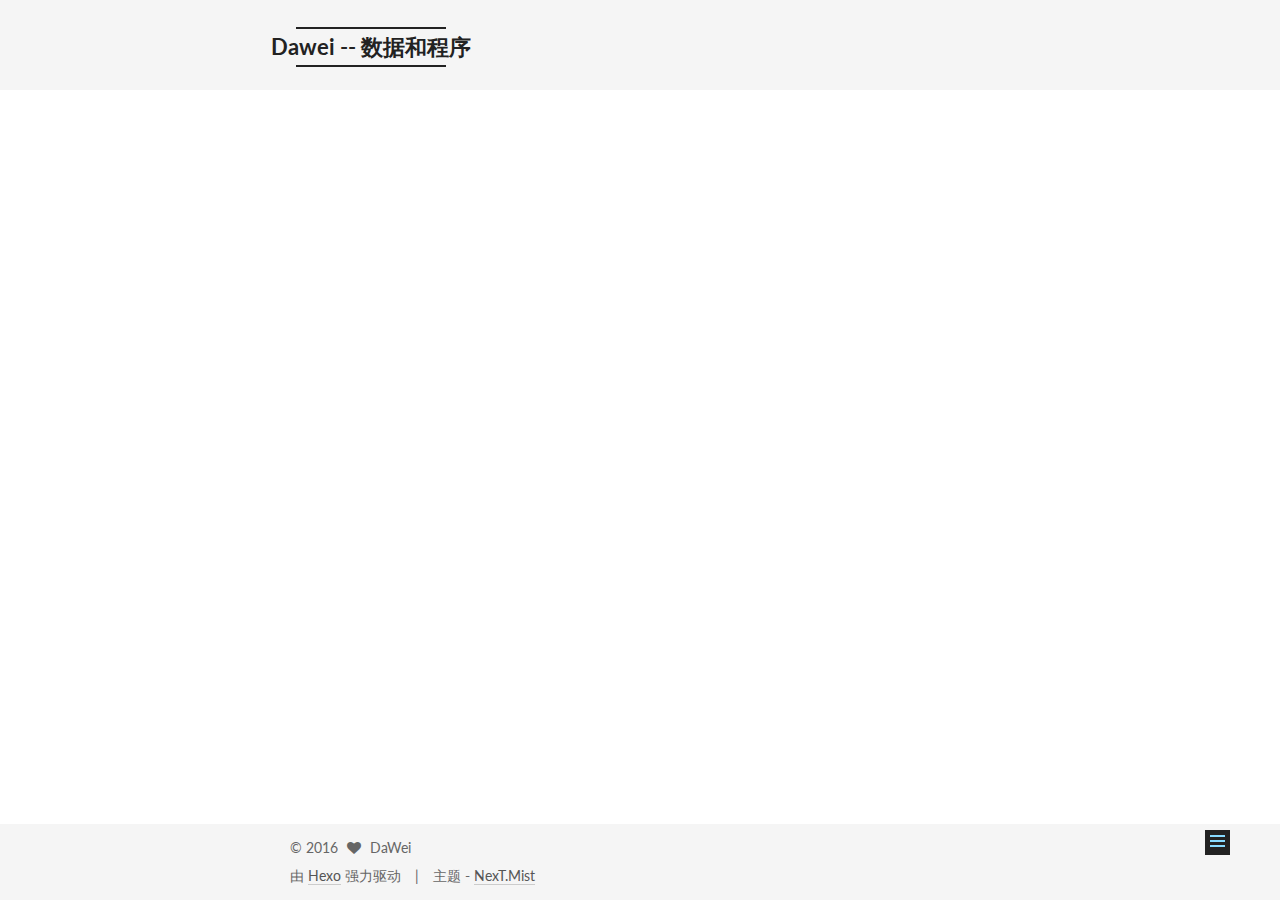
<file: 2016/09/25/Data-Testing/index.html>
<!doctype html>






<html class="theme-next mist use-motion">
<head>
  <meta charset="UTF-8"/>
<meta http-equiv="X-UA-Compatible" content="IE=edge,chrome=1" />
<meta name="viewport" content="width=device-width, initial-scale=1, maximum-scale=1"/>



<meta http-equiv="Cache-Control" content="no-transform" />
<meta http-equiv="Cache-Control" content="no-siteapp" />














  <link href="/vendors/fancybox/source/jquery.fancybox.css?v=2.1.5" rel="stylesheet" type="text/css" />

























    <link href="//fonts.googleapis.com/css?family=Lato:300,300italic,400,400italic,700,700italic&subset=latin,latin-ext" rel="stylesheet" type="text/css">







<link href="/vendors/font-awesome/css/font-awesome.min.css?v=4.4.0" rel="stylesheet" type="text/css" />

<link href="/css/main.css?v=5.0.1" rel="stylesheet" type="text/css" />


  <meta name="keywords" content="Hexo, NexT" />





  <link rel="alternate" href="/atom.xml" title="Dawei -- 数据和程序" type="application/atom+xml" />




  <link rel="shortcut icon" type="image/x-icon" href="/favicon.ico?v=5.0.1" />






<meta name="description" content="PE 数据研究图表">
<meta property="og:type" content="article">
<meta property="og:title" content="Data Testing">
<meta property="og:url" content="http://jiaweiwang001.github.io/2016/09/25/Data-Testing/index.html">
<meta property="og:site_name" content="Dawei -- 数据和程序">
<meta property="og:description" content="PE 数据研究图表">
<meta property="og:updated_time" content="2016-09-25T05:51:21.132Z">
<meta name="twitter:card" content="summary">
<meta name="twitter:title" content="Data Testing">
<meta name="twitter:description" content="PE 数据研究图表">



<script type="text/javascript" id="hexo.configuration">
  var NexT = window.NexT || {};
  var CONFIG = {
    scheme: 'Mist',
    sidebar: {"position":"left","display":"post"},
    fancybox: true,
    motion: true,
    duoshuo: {
      userId: 0,
      author: '博主'
    }
  };
</script>




  <link rel="canonical" href="http://jiaweiwang001.github.io/2016/09/25/Data-Testing/"/>

  <title> Data Testing | Dawei -- 数据和程序 </title>
</head>

<body itemscope itemtype="http://schema.org/WebPage" lang="zh-Hans">

















  <div class="container one-collumn sidebar-position-left page-post-detail ">
    <div class="headband"></div>

    <header id="header" class="header" itemscope itemtype="http://schema.org/WPHeader">
      <div class="header-inner"><div class="site-meta ">


  <div class="custom-logo-site-title">
    <a href="/"  class="brand" rel="start">
      <span class="logo-line-before"><i></i></span>
      <span class="site-title">Dawei -- 数据和程序</span>
      <span class="logo-line-after"><i></i></span>
    </a>
  </div>
  <p class="site-subtitle"></p>
</div>

<div class="site-nav-toggle">
  <button>
    <span class="btn-bar"></span>
    <span class="btn-bar"></span>
    <span class="btn-bar"></span>
  </button>
</div>

<nav class="site-nav">



    <ul id="menu" class="menu">


        <li class="menu-item menu-item-home">
          <a href="/" rel="section">

              <i class="menu-item-icon fa fa-fw fa-home"></i> <br />

            首页
          </a>
        </li>


        <li class="menu-item menu-item-archives">
          <a href="/archives" rel="section">

              <i class="menu-item-icon fa fa-fw fa-archive"></i> <br />

            归档
          </a>
        </li>


        <li class="menu-item menu-item-tags">
          <a href="/tags" rel="section">

              <i class="menu-item-icon fa fa-fw fa-tags"></i> <br />

            标签
          </a>
        </li>



    </ul>



</nav>

 </div>
    </header>

    <main id="main" class="main">
      <div class="main-inner">
        <div class="content-wrap">
          <div id="content" class="content">


  <div id="posts" class="posts-expand">









  <article class="post post-type-normal " itemscope itemtype="http://schema.org/Article">


      <header class="post-header">



          <h1 class="post-title" itemprop="name headline">



                Data Testing


          </h1>


        <div class="post-meta">
          <span class="post-time">
            <span class="post-meta-item-icon">
              <i class="fa fa-calendar-o"></i>
            </span>
            <span class="post-meta-item-text">发表于</span>
            <time itemprop="dateCreated" datetime="2016-09-25T01:49:52-04:00" content="2016-09-25">
              2016-09-25
            </time>
          </span>













        </div>
      </header>



    <div class="post-body" itemprop="articleBody">





        <h2 id="PE-数据研究"><a href="#PE-数据研究" class="headerlink" title="PE 数据研究"></a>PE 数据研究</h2><h3 id="图表"><a href="#图表" class="headerlink" title="图表"></a>图表</h3>
        <div class='tableauPlaceholder' id='viz1474782112252' style='position: relative'>
          <noscript><a href='#'><img alt='pe ' src='https:&#47;&#47;public.tableau.com&#47;static&#47;images&#47;Le&#47;Learning_PE&#47;pe&#47;1_rss.png' style='border: none' /></a></noscript>
          <object class='tableauViz'  style='display:none;'>
            <param name='host_url' value='https%3A%2F%2Fpublic.tableau.com%2F' />
            <param name='site_root' value='' />
            <param name='name' value='Learning_PE&#47;pe' />
            <param name='tabs' value='no' />
            <param name='toolbar' value='yes' />
            <param name='static_image' value='https:&#47;&#47;public.tableau.com&#47;static&#47;images&#47;Le&#47;Learning_PE&#47;pe&#47;1.png' />
            <param name='animate_transition' value='yes' />
            <param name='display_static_image' value='yes' />
            <param name='display_spinner' value='yes' />
            <param name='display_overlay' value='yes' />
            <param name='display_count' value='yes' />
          </object>
        </div>
        <script type='text/javascript'>
          var divElement = document.getElementById('viz1474782112252');
          var vizElement = divElement.getElementsByTagName('object')[0];
          vizElement.style.width='100%';
          vizElement.style.height=(divElement.offsetWidth*0.75)+'px';
          var scriptElement = document.createElement('script');
          scriptElement.src = 'https://public.tableau.com/javascripts/api/viz_v1.js';
          vizElement.parentNode.insertBefore(scriptElement, vizElement);
       </script>
    </div>

    <div>




    </div>

    <div>




    </div>

    <footer class="post-footer">



        <div class="post-nav">
          <div class="post-nav-next post-nav-item">

              <a href="/2016/09/24/hello-world/" rel="next" title="Hello World">
                <i class="fa fa-chevron-left"></i> Hello World
              </a>

          </div>

          <div class="post-nav-prev post-nav-item">

          </div>
        </div>




    </footer>
  </article>



    <div class="post-spread">

    </div>
  </div>


          </div>




  <div class="comments" id="comments">

  </div>


        </div>



  <div class="sidebar-toggle">
    <div class="sidebar-toggle-line-wrap">
      <span class="sidebar-toggle-line sidebar-toggle-line-first"></span>
      <span class="sidebar-toggle-line sidebar-toggle-line-middle"></span>
      <span class="sidebar-toggle-line sidebar-toggle-line-last"></span>
    </div>
  </div>

  <aside id="sidebar" class="sidebar">
    <div class="sidebar-inner">




        <ul class="sidebar-nav motion-element">
          <li class="sidebar-nav-toc sidebar-nav-active" data-target="post-toc-wrap" >
            文章目录
          </li>
          <li class="sidebar-nav-overview" data-target="site-overview">
            站点概览
          </li>
        </ul>


      <section class="site-overview sidebar-panel ">
        <div class="site-author motion-element" itemprop="author" itemscope itemtype="http://schema.org/Person">
          <img class="site-author-image" itemprop="image"
               src="/images/avatar.gif"
               alt="DaWei" />
          <p class="site-author-name" itemprop="name">DaWei</p>
          <p class="site-description motion-element" itemprop="description">Dawei</p>
        </div>
        <nav class="site-state motion-element">
          <div class="site-state-item site-state-posts">
            <a href="/archives">
              <span class="site-state-item-count">2</span>
              <span class="site-state-item-name">日志</span>
            </a>
          </div>





        </nav>


          <div class="feed-link motion-element">
            <a href="/atom.xml" rel="alternate">
              <i class="fa fa-rss"></i>
              RSS
            </a>
          </div>


        <div class="links-of-author motion-element">

        </div>







      </section>


        <section class="post-toc-wrap motion-element sidebar-panel sidebar-panel-active">
          <div class="post-toc">




              <div class="post-toc-content"><ol class="nav"><li class="nav-item nav-level-2"><a class="nav-link" href="#PE-数据研究"><span class="nav-number">1.</span> <span class="nav-text">PE 数据研究</span></a><ol class="nav-child"><li class="nav-item nav-level-3"><a class="nav-link" href="#图表"><span class="nav-number">1.1.</span> <span class="nav-text">图表</span></a></li></ol></li></ol></div>

          </div>
        </section>


    </div>
  </aside>



      </div>
    </main>

    <footer id="footer" class="footer">
      <div class="footer-inner">
        <div class="copyright" >

  &copy;
  <span itemprop="copyrightYear">2016</span>
  <span class="with-love">
    <i class="fa fa-heart"></i>
  </span>
  <span class="author" itemprop="copyrightHolder">DaWei</span>
</div>

<div class="powered-by">
  由 <a class="theme-link" href="https://hexo.io">Hexo</a> 强力驱动
</div>

<div class="theme-info">
  主题 -
  <a class="theme-link" href="https://github.com/iissnan/hexo-theme-next">
    NexT.Mist
  </a>
</div>




      </div>
    </footer>

    <div class="back-to-top">
      <i class="fa fa-arrow-up"></i>
    </div>
  </div>



<script type="text/javascript">
  if (Object.prototype.toString.call(window.Promise) !== '[object Function]') {
    window.Promise = null;
  }
</script>














  <script type="text/javascript" src="/vendors/jquery/index.js?v=2.1.3"></script>


  <script type="text/javascript" src="/vendors/fastclick/lib/fastclick.min.js?v=1.0.6"></script>


  <script type="text/javascript" src="/vendors/jquery_lazyload/jquery.lazyload.js?v=1.9.7"></script>


  <script type="text/javascript" src="/vendors/velocity/velocity.min.js?v=1.2.1"></script>


  <script type="text/javascript" src="/vendors/velocity/velocity.ui.min.js?v=1.2.1"></script>


  <script type="text/javascript" src="/vendors/fancybox/source/jquery.fancybox.pack.js?v=2.1.5"></script>





  <script type="text/javascript" src="/js/src/utils.js?v=5.0.1"></script>

  <script type="text/javascript" src="/js/src/motion.js?v=5.0.1"></script>







  <script type="text/javascript" src="/js/src/scrollspy.js?v=5.0.1"></script>
<script type="text/javascript" src="/js/src/post-details.js?v=5.0.1"></script>






  <script type="text/javascript" src="/js/src/bootstrap.js?v=5.0.1"></script>





















</body>
</html>
</file>
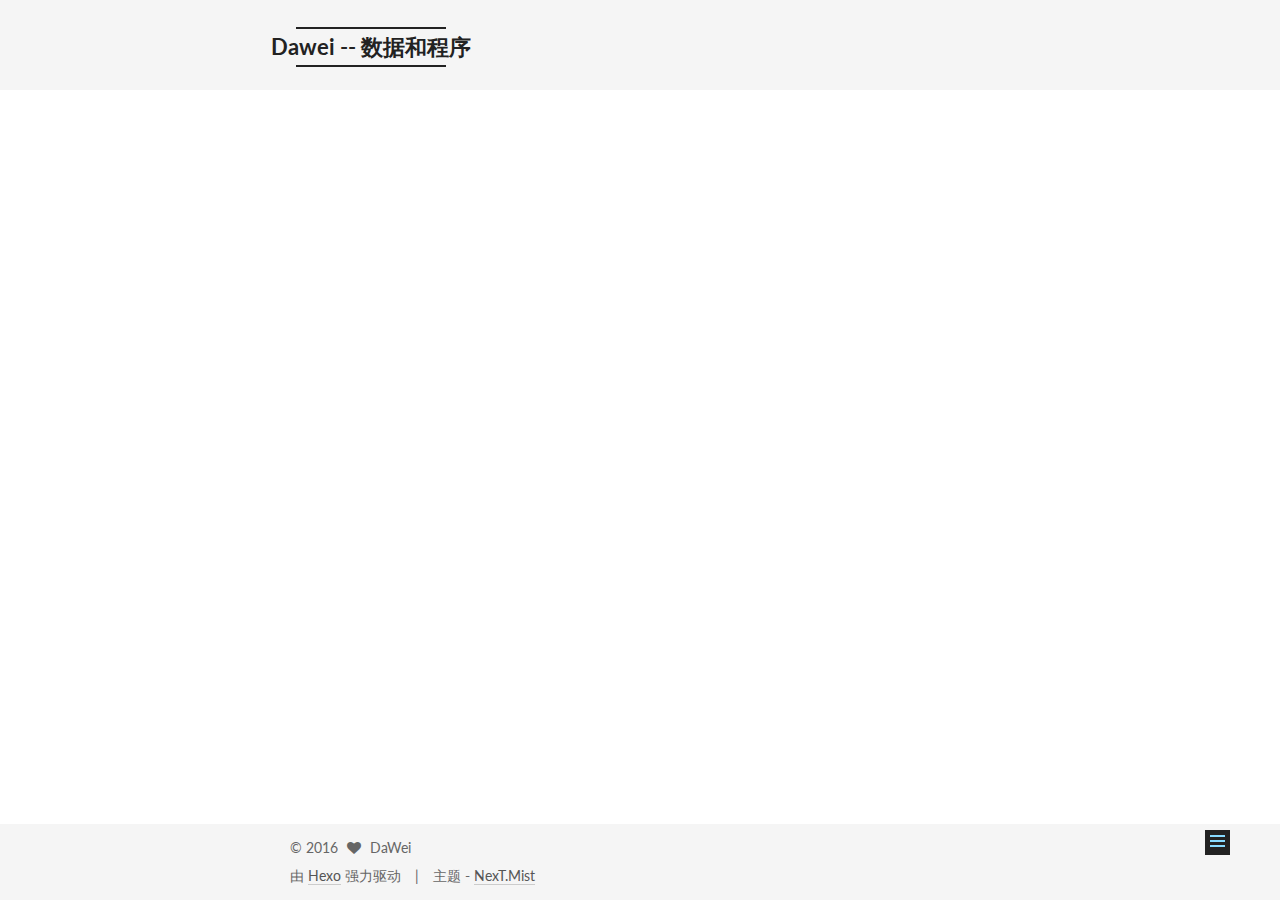
<file: 2016/09/25/Data-Testing2/index.html>
<!doctype html>



  


<html class="theme-next mist use-motion">
<head>
  <meta charset="UTF-8"/>
<meta http-equiv="X-UA-Compatible" content="IE=edge,chrome=1" />
<meta name="viewport" content="width=device-width, initial-scale=1, maximum-scale=1"/>



<meta http-equiv="Cache-Control" content="no-transform" />
<meta http-equiv="Cache-Control" content="no-siteapp" />












  
  
  <link href="/vendors/fancybox/source/jquery.fancybox.css?v=2.1.5" rel="stylesheet" type="text/css" />




  
  
  
  

  
    
    
  

  

  

  

  

  
    
    
    <link href="//fonts.googleapis.com/css?family=Lato:300,300italic,400,400italic,700,700italic&subset=latin,latin-ext" rel="stylesheet" type="text/css">
  






<link href="/vendors/font-awesome/css/font-awesome.min.css?v=4.4.0" rel="stylesheet" type="text/css" />

<link href="/css/main.css?v=5.0.1" rel="stylesheet" type="text/css" />


  <meta name="keywords" content="Hexo, NexT" />





  <link rel="alternate" href="/atom.xml" title="Dawei -- 数据和程序" type="application/atom+xml" />




  <link rel="shortcut icon" type="image/x-icon" href="/favicon.ico?v=5.0.1" />






<meta name="description" content="PE 数据研究2图表2
  
    
    
      
      
      
      
      
      
      
      
      
      
      
    
  
  
    var divElement = document.getElementById(&apos;viz1474782112252&apos;);
    var vizElement =">
<meta property="og:type" content="article">
<meta property="og:title" content="Data Testing2">
<meta property="og:url" content="http://jiaweiwang001.github.io/2016/09/25/Data-Testing2/index.html">
<meta property="og:site_name" content="Dawei -- 数据和程序">
<meta property="og:description" content="PE 数据研究2图表2
  
    
    
      
      
      
      
      
      
      
      
      
      
      
    
  
  
    var divElement = document.getElementById(&apos;viz1474782112252&apos;);
    var vizElement =">
<meta property="og:image" content="https://public.tableau.com/static/images/Le/Learning_PE/pe/1_rss.png">
<meta property="og:updated_time" content="2016-09-25T06:22:03.483Z">
<meta name="twitter:card" content="summary">
<meta name="twitter:title" content="Data Testing2">
<meta name="twitter:description" content="PE 数据研究2图表2
  
    
    
      
      
      
      
      
      
      
      
      
      
      
    
  
  
    var divElement = document.getElementById(&apos;viz1474782112252&apos;);
    var vizElement =">
<meta name="twitter:image" content="https://public.tableau.com/static/images/Le/Learning_PE/pe/1_rss.png">



<script type="text/javascript" id="hexo.configuration">
  var NexT = window.NexT || {};
  var CONFIG = {
    scheme: 'Mist',
    sidebar: {"position":"left","display":"post"},
    fancybox: true,
    motion: true,
    duoshuo: {
      userId: 0,
      author: '博主'
    }
  };
</script>




  <link rel="canonical" href="http://jiaweiwang001.github.io/2016/09/25/Data-Testing2/"/>

  <title> Data Testing2 | Dawei -- 数据和程序 </title>
</head>

<body itemscope itemtype="http://schema.org/WebPage" lang="zh-Hans">

  










  
  
    
  

  <div class="container one-collumn sidebar-position-left page-post-detail ">
    <div class="headband"></div>

    <header id="header" class="header" itemscope itemtype="http://schema.org/WPHeader">
      <div class="header-inner"><div class="site-meta ">
  

  <div class="custom-logo-site-title">
    <a href="/"  class="brand" rel="start">
      <span class="logo-line-before"><i></i></span>
      <span class="site-title">Dawei -- 数据和程序</span>
      <span class="logo-line-after"><i></i></span>
    </a>
  </div>
  <p class="site-subtitle"></p>
</div>

<div class="site-nav-toggle">
  <button>
    <span class="btn-bar"></span>
    <span class="btn-bar"></span>
    <span class="btn-bar"></span>
  </button>
</div>

<nav class="site-nav">
  

  
    <ul id="menu" class="menu">
      
        
        <li class="menu-item menu-item-home">
          <a href="/" rel="section">
            
              <i class="menu-item-icon fa fa-fw fa-home"></i> <br />
            
            首页
          </a>
        </li>
      
        
        <li class="menu-item menu-item-archives">
          <a href="/archives" rel="section">
            
              <i class="menu-item-icon fa fa-fw fa-archive"></i> <br />
            
            归档
          </a>
        </li>
      
        
        <li class="menu-item menu-item-tags">
          <a href="/tags" rel="section">
            
              <i class="menu-item-icon fa fa-fw fa-tags"></i> <br />
            
            标签
          </a>
        </li>
      

      
    </ul>
  

  
</nav>

 </div>
    </header>

    <main id="main" class="main">
      <div class="main-inner">
        <div class="content-wrap">
          <div id="content" class="content">
            

  <div id="posts" class="posts-expand">
    

  
  

  
  
  

  <article class="post post-type-normal " itemscope itemtype="http://schema.org/Article">

    
      <header class="post-header">

        
        
          <h1 class="post-title" itemprop="name headline">
            
            
              
                Data Testing2
              
            
          </h1>
        

        <div class="post-meta">
          <span class="post-time">
            <span class="post-meta-item-icon">
              <i class="fa fa-calendar-o"></i>
            </span>
            <span class="post-meta-item-text">发表于</span>
            <time itemprop="dateCreated" datetime="2016-09-25T02:10:53-04:00" content="2016-09-25">
              2016-09-25
            </time>
          </span>

          

          
            
          

          

          
          

          
        </div>
      </header>
    


    <div class="post-body" itemprop="articleBody">

      
      

      
        <h2 id="PE-数据研究2"><a href="#PE-数据研究2" class="headerlink" title="PE 数据研究2"></a>PE 数据研究2</h2><h3 id="图表2"><a href="#图表2" class="headerlink" title="图表2"></a>图表2</h3>
  <div class="tableauPlaceholder" id="viz1474782112252" style="position: relative">
    <noscript><a href="#"><img alt="pe " src="https:&#47;&#47;public.tableau.com&#47;static&#47;images&#47;Le&#47;Learning_PE&#47;pe&#47;1_rss.png" style="border: none"></a></noscript>
    <object class="tableauViz" style="display:none;">
      <param name="host_url" value="https%3A%2F%2Fpublic.tableau.com%2F">
      <param name="site_root" value="">
      <param name="name" value="Learning_PE&#47;pe">
      <param name="tabs" value="no">
      <param name="toolbar" value="yes">
      <param name="static_image" value="https:&#47;&#47;public.tableau.com&#47;static&#47;images&#47;Le&#47;Learning_PE&#47;pe&#47;1.png">
      <param name="animate_transition" value="yes">
      <param name="display_static_image" value="yes">
      <param name="display_spinner" value="yes">
      <param name="display_overlay" value="yes">
      <param name="display_count" value="yes">
    </object>
  </div>
  <script type="text/javascript">
    var divElement = document.getElementById('viz1474782112252');
    var vizElement = divElement.getElementsByTagName('object')[0];
    vizElement.style.width='100%';
    vizElement.style.height=(divElement.offsetWidth*0.75)+'px';
    var scriptElement = document.createElement('script');
    scriptElement.src = 'https://public.tableau.com/javascripts/api/viz_v1.js';
    vizElement.parentNode.insertBefore(scriptElement, vizElement);
  </script>


      
    </div>

    <div>
      
        

      
    </div>

    <div>
      
        

      
    </div>

    <footer class="post-footer">
      

      
        <div class="post-nav">
          <div class="post-nav-next post-nav-item">
            
              <a href="/2016/09/25/Data-Testing/" rel="next" title="Data Testing">
                <i class="fa fa-chevron-left"></i> Data Testing
              </a>
            
          </div>

          <div class="post-nav-prev post-nav-item">
            
          </div>
        </div>
      

      
      
    </footer>
  </article>



    <div class="post-spread">
      
    </div>
  </div>


          </div>
          


          
  <div class="comments" id="comments">
    
  </div>


        </div>
        
          
  
  <div class="sidebar-toggle">
    <div class="sidebar-toggle-line-wrap">
      <span class="sidebar-toggle-line sidebar-toggle-line-first"></span>
      <span class="sidebar-toggle-line sidebar-toggle-line-middle"></span>
      <span class="sidebar-toggle-line sidebar-toggle-line-last"></span>
    </div>
  </div>

  <aside id="sidebar" class="sidebar">
    <div class="sidebar-inner">

      

      
        <ul class="sidebar-nav motion-element">
          <li class="sidebar-nav-toc sidebar-nav-active" data-target="post-toc-wrap" >
            文章目录
          </li>
          <li class="sidebar-nav-overview" data-target="site-overview">
            站点概览
          </li>
        </ul>
      

      <section class="site-overview sidebar-panel ">
        <div class="site-author motion-element" itemprop="author" itemscope itemtype="http://schema.org/Person">
          <img class="site-author-image" itemprop="image"
               src="/images/avatar.gif"
               alt="DaWei" />
          <p class="site-author-name" itemprop="name">DaWei</p>
          <p class="site-description motion-element" itemprop="description">Dawei</p>
        </div>
        <nav class="site-state motion-element">
          <div class="site-state-item site-state-posts">
            <a href="/archives">
              <span class="site-state-item-count">3</span>
              <span class="site-state-item-name">日志</span>
            </a>
          </div>

          

          

        </nav>

        
          <div class="feed-link motion-element">
            <a href="/atom.xml" rel="alternate">
              <i class="fa fa-rss"></i>
              RSS
            </a>
          </div>
        

        <div class="links-of-author motion-element">
          
        </div>

        
        

        
        

      </section>

      
        <section class="post-toc-wrap motion-element sidebar-panel sidebar-panel-active">
          <div class="post-toc">
            
              
            
            
              <div class="post-toc-content"><ol class="nav"><li class="nav-item nav-level-2"><a class="nav-link" href="#PE-数据研究2"><span class="nav-number">1.</span> <span class="nav-text">PE 数据研究2</span></a><ol class="nav-child"><li class="nav-item nav-level-3"><a class="nav-link" href="#图表2"><span class="nav-number">1.1.</span> <span class="nav-text">图表2</span></a></li></ol></li></ol></div>
            
          </div>
        </section>
      

    </div>
  </aside>


        
      </div>
    </main>

    <footer id="footer" class="footer">
      <div class="footer-inner">
        <div class="copyright" >
  
  &copy; 
  <span itemprop="copyrightYear">2016</span>
  <span class="with-love">
    <i class="fa fa-heart"></i>
  </span>
  <span class="author" itemprop="copyrightHolder">DaWei</span>
</div>

<div class="powered-by">
  由 <a class="theme-link" href="https://hexo.io">Hexo</a> 强力驱动
</div>

<div class="theme-info">
  主题 -
  <a class="theme-link" href="https://github.com/iissnan/hexo-theme-next">
    NexT.Mist
  </a>
</div>

        

        
      </div>
    </footer>

    <div class="back-to-top">
      <i class="fa fa-arrow-up"></i>
    </div>
  </div>

  

<script type="text/javascript">
  if (Object.prototype.toString.call(window.Promise) !== '[object Function]') {
    window.Promise = null;
  }
</script>









  



  
  <script type="text/javascript" src="/vendors/jquery/index.js?v=2.1.3"></script>

  
  <script type="text/javascript" src="/vendors/fastclick/lib/fastclick.min.js?v=1.0.6"></script>

  
  <script type="text/javascript" src="/vendors/jquery_lazyload/jquery.lazyload.js?v=1.9.7"></script>

  
  <script type="text/javascript" src="/vendors/velocity/velocity.min.js?v=1.2.1"></script>

  
  <script type="text/javascript" src="/vendors/velocity/velocity.ui.min.js?v=1.2.1"></script>

  
  <script type="text/javascript" src="/vendors/fancybox/source/jquery.fancybox.pack.js?v=2.1.5"></script>


  


  <script type="text/javascript" src="/js/src/utils.js?v=5.0.1"></script>

  <script type="text/javascript" src="/js/src/motion.js?v=5.0.1"></script>



  
  

  
  <script type="text/javascript" src="/js/src/scrollspy.js?v=5.0.1"></script>
<script type="text/javascript" src="/js/src/post-details.js?v=5.0.1"></script>



  


  <script type="text/javascript" src="/js/src/bootstrap.js?v=5.0.1"></script>



  



  




  
  

  

  

  

</body>
</html>
</file>
<file: css/main.css>
/* normalize.css v3.0.2 | MIT License | git.io/normalize */
html {
  font-family: sans-serif; /* 1 */
  -ms-text-size-adjust: 100%; /* 2 */
  -webkit-text-size-adjust: 100%; /* 2 */
}
body {
  margin: 0;
}
article,
aside,
details,
figcaption,
figure,
footer,
header,
hgroup,
main,
menu,
nav,
section,
summary {
  display: block;
}
audio,
canvas,
progress,
video {
  display: inline-block; /* 1 */
  vertical-align: baseline; /* 2 */
}
audio:not([controls]) {
  display: none;
  height: 0;
}
[hidden],
template {
  display: none;
}
a {
  background-color: transparent;
}
a:active,
a:hover {
  outline: 0;
}
abbr[title] {
  border-bottom: 1px dotted;
}
b,
strong {
  font-weight: bold;
}
dfn {
  font-style: italic;
}
h1 {
  font-size: 2em;
  margin: 0.67em 0;
}
mark {
  background: #ff0;
  color: #000;
}
small {
  font-size: 80%;
}
sub,
sup {
  font-size: 75%;
  line-height: 0;
  position: relative;
  vertical-align: baseline;
}
sup {
  top: -0.5em;
}
sub {
  bottom: -0.25em;
}
img {
  border: 0;
}
svg:not(:root) {
  overflow: hidden;
}
figure {
  margin: 1em 40px;
}
hr {
  -moz-box-sizing: content-box;
  box-sizing: content-box;
  height: 0;
}
pre {
  overflow: auto;
}
code,
kbd,
pre,
samp {
  font-family: monospace, monospace;
  font-size: 1em;
}
button,
input,
optgroup,
select,
textarea {
  color: inherit; /* 1 */
  font: inherit; /* 2 */
  margin: 0; /* 3 */
}
button {
  overflow: visible;
}
button,
select {
  text-transform: none;
}
button,
html input[type="button"],
input[type="reset"],
input[type="submit"] {
  -webkit-appearance: button; /* 2 */
  cursor: pointer; /* 3 */
}
button[disabled],
html input[disabled] {
  cursor: default;
}
button::-moz-focus-inner,
input::-moz-focus-inner {
  border: 0;
  padding: 0;
}
input {
  line-height: normal;
}
input[type="checkbox"],
input[type="radio"] {
  box-sizing: border-box; /* 1 */
  padding: 0; /* 2 */
}
input[type="number"]::-webkit-inner-spin-button,
input[type="number"]::-webkit-outer-spin-button {
  height: auto;
}
input[type="search"] {
  -webkit-appearance: textfield; /* 1 */
  -moz-box-sizing: content-box;
  -webkit-box-sizing: content-box; /* 2 */
  box-sizing: content-box;
}
input[type="search"]::-webkit-search-cancel-button,
input[type="search"]::-webkit-search-decoration {
  -webkit-appearance: none;
}
fieldset {
  border: 1px solid #c0c0c0;
  margin: 0 2px;
  padding: 0.35em 0.625em 0.75em;
}
legend {
  border: 0; /* 1 */
  padding: 0; /* 2 */
}
textarea {
  overflow: auto;
}
optgroup {
  font-weight: bold;
}
table {
  border-collapse: collapse;
  border-spacing: 0;
}
td,
th {
  padding: 0;
}
::selection {
  background: #262a30;
  color: #fff;
}
body {
  position: relative;
  font-family: 'Lato', "PingFang SC", "Microsoft YaHei", sans-serif;
  font-size: 14px;
  line-height: 2;
  color: #555;
  background: #fff;
}
@media (max-width: 767px) {
  body {
    padding-right: 0 !important;
  }
}
@media (min-width: 768px) and (max-width: 991px) {
  body {
    padding-right: 0 !important;
  }
}
@media (min-width: 1600px) {
  body {
    font-size: 16px;
  }
}
h1,
h2,
h3,
h4,
h5,
h6 {
  margin: 0;
  padding: 0;
  font-weight: bold;
  line-height: 1.5;
  font-family: 'Lato', "PingFang SC", "Microsoft YaHei", sans-serif;
}
h2,
h3,
h4,
h5,
h6 {
  margin: 20px 0 15px;
}
h1 {
  font-size: 24px;
}
@media (max-width: 767px) {
  h1 {
    font-size: 20px;
  }
}
h2 {
  font-size: 22px;
}
@media (max-width: 767px) {
  h2 {
    font-size: 18px;
  }
}
h3 {
  font-size: 20px;
}
@media (max-width: 767px) {
  h3 {
    font-size: 16px;
  }
}
h4 {
  font-size: 18px;
}
@media (max-width: 767px) {
  h4 {
    font-size: 14px;
  }
}
h5 {
  font-size: 16px;
}
@media (max-width: 767px) {
  h5 {
    font-size: 12px;
  }
}
h6 {
  font-size: 14px;
}
@media (max-width: 767px) {
  h6 {
    font-size: 10px;
  }
}
p {
  margin: 0 0 25px 0;
}
a {
  color: #555;
  text-decoration: none;
  border-bottom: 1px solid #999;
  word-wrap: break-word;
}
a:hover {
  color: #222;
  border-bottom-color: #222;
}
ul {
  list-style: none;
}
blockquote {
  margin: 0;
  padding: 0;
}
img {
  display: block;
  margin: auto;
  max-width: 100%;
  height: auto;
}
hr {
  margin: 40px 0;
  height: 3px;
  border: none;
  background-color: #ddd;
  background-image: repeating-linear-gradient(-45deg, #fff, #fff 4px, transparent 4px, transparent 8px);
}
blockquote {
  padding: 0 15px;
  color: #666;
  border-left: 4px solid #ddd;
}
blockquote cite::before {
  content: "-";
  padding: 0 5px;
}
dt {
  font-weight: 700;
}
dd {
  margin: 0;
  padding: 0;
}
.text-left {
  text-align: left;
}
.text-center {
  text-align: center;
}
.text-right {
  text-align: right;
}
.text-justify {
  text-align: justify;
}
.text-nowrap {
  white-space: nowrap;
}
.text-lowercase {
  text-transform: lowercase;
}
.text-uppercase {
  text-transform: uppercase;
}
.text-capitalize {
  text-transform: capitalize;
}
.center-block {
  display: block;
  margin-left: auto;
  margin-right: auto;
}
.clearfix:before,
.clearfix:after {
  content: " ";
  display: table;
}
.clearfix:after {
  clear: both;
}
.pullquote {
  width: 45%;
}
.pullquote.left {
  float: left;
  margin-left: 5px;
  margin-right: 10px;
}
.pullquote.right {
  float: right;
  margin-left: 10px;
  margin-right: 5px;
}
.affix.affix.affix {
  position: fixed;
}
.translation {
  margin-top: -20px;
  font-size: 14px;
  color: #999;
}
.scrollbar-measure {
  width: 100px;
  height: 100px;
  overflow: scroll;
  position: absolute;
  top: -9999px;
}
.use-motion .motion-element {
  opacity: 0;
}
#local-search-input {
  padding: 3px;
  border: none;
  text-indent: 14px;
  border-radius: 0;
  width: 140px;
  outline: none;
  border-bottom: 1px solid #999;
  background: inherit;
  opacity: 0.5;
}
#local-search-input:focus {
  opacity: 1;
}
.search-icon {
  position: absolute;
  top: 9px;
}
table {
  margin: 20px 0;
  width: 100%;
  border-collapse: collapse;
  border-spacing: 0;
  border: 1px solid #ddd;
  font-size: 14px;
  table-layout: fixed;
  word-wrap: break-all;
}
table>tbody>tr:nth-of-type(odd) {
  background-color: #f9f9f9;
}
table>tbody>tr:hover {
  background-color: #f5f5f5;
}
caption,
th,
td {
  padding: 8px;
  text-align: left;
  vertical-align: middle;
  font-weight: normal;
}
th,
td {
  border-bottom: 3px solid #ddd;
  border-right: 1px solid #eee;
}
th {
  padding-bottom: 10px;
  font-weight: 700;
}
td {
  border-bottom-width: 1px;
}
html,
body {
  height: 100%;
}
.container {
  position: relative;
  min-height: 100%;
}
.header-inner {
  margin: 0 auto;
  padding: 100px 0 70px;
  width: 700px;
}
@media (min-width: 1600px) {
  .container .header-inner {
    width: 900px;
  }
}
.main {
  padding-bottom: 150px;
}
.main-inner {
  margin: 0 auto;
  width: 700px;
}
@media (min-width: 1600px) {
  .container .main-inner {
    width: 900px;
  }
}
.footer {
  position: absolute;
  left: 0;
  bottom: 0;
  width: 100%;
  min-height: 50px;
}
.footer-inner {
  box-sizing: border-box;
  margin: 20px auto;
  width: 700px;
}
@media (min-width: 1600px) {
  .container .footer-inner {
    width: 900px;
  }
}
pre,
.highlight {
  overflow: auto;
  margin: 20px 0;
  padding: 15px;
  font-size: 13px;
  color: #4d4d4c;
  background: #f7f7f7;
  line-height: 1.6;
}
pre,
code {
  font-family: consolas, Menlo, "PingFang SC", "Microsoft YaHei", monospace;
}
code {
  padding: 2px 4px;
  word-break: break-all;
  color: #555;
  background: #eee;
  border-radius: 4px;
  font-size: 13px;
}
pre code {
  padding: 0;
  color: #4d4d4c;
  background: none;
  text-shadow: none;
}
.highlight pre {
  border: none;
  margin: 0;
  padding: 1px;
}
.highlight table {
  margin: 0;
  width: auto;
  border: none;
}
.highlight td {
  border: none;
  padding: 0;
}
.highlight figcaption {
  font-size: 1em;
  color: #4d4d4c;
  line-height: 1em;
  margin-bottom: 1em;
}
.highlight figcaption:before,
.highlight figcaption:after {
  content: " ";
  display: table;
}
.highlight figcaption:after {
  clear: both;
}
.highlight figcaption a {
  float: right;
  color: #4d4d4c;
}
.highlight figcaption a:hover {
  border-bottom-color: #4d4d4c;
}
.highlight .gutter pre {
  color: #666;
  text-align: right;
  padding-right: 20px;
}
.highlight .line {
  height: 20px;
}
.gist table {
  width: auto;
}
.gist table td {
  border: none;
}
pre .comment {
  color: #8e908c;
}
pre .variable,
pre .attribute,
pre .tag,
pre .regexp,
pre .ruby .constant,
pre .xml .tag .title,
pre .xml .pi,
pre .xml .doctype,
pre .html .doctype,
pre .css .id,
pre .css .class,
pre .css .pseudo {
  color: #c82829;
}
pre .number,
pre .preprocessor,
pre .built_in,
pre .literal,
pre .params,
pre .constant,
pre .command {
  color: #f5871f;
}
pre .ruby .class .title,
pre .css .rules .attribute,
pre .string,
pre .value,
pre .inheritance,
pre .header,
pre .ruby .symbol,
pre .xml .cdata,
pre .special,
pre .number,
pre .formula {
  color: #718c00;
}
pre .title,
pre .css .hexcolor {
  color: #3e999f;
}
pre .function,
pre .python .decorator,
pre .python .title,
pre .ruby .function .title,
pre .ruby .title .keyword,
pre .perl .sub,
pre .javascript .title,
pre .coffeescript .title {
  color: #4271ae;
}
pre .keyword,
pre .javascript .function {
  color: #8959a8;
}
.full-image.full-image.full-image {
  border: none;
  max-width: 100%;
  width: auto;
  margin: 20px auto;
}
@media (min-width: 992px) {
  .full-image.full-image.full-image {
    max-width: none;
    width: 126%;
    margin: 0 -13%;
  }
}
.blockquote-center,
.page-home .post-type-quote blockquote,
.page-post-detail .post-type-quote blockquote {
  position: relative;
  margin: 40px 0;
  padding: 0;
  border-left: none;
  text-align: center;
}
.blockquote-center::before,
.page-home .post-type-quote blockquote::before,
.page-post-detail .post-type-quote blockquote::before,
.blockquote-center::after,
.page-home .post-type-quote blockquote::after,
.page-post-detail .post-type-quote blockquote::after {
  position: absolute;
  content: ' ';
  display: block;
  width: 100%;
  height: 24px;
  opacity: 0.2;
  background-repeat: no-repeat;
  background-position: 0 -6px;
  background-size: 22px 22px;
}
.blockquote-center::before,
.page-home .post-type-quote blockquote::before,
.page-post-detail .post-type-quote blockquote::before {
  top: -20px;
  background-image: url("../images/quote-l.svg");
  border-top: 1px solid #ccc;
}
.blockquote-center::after,
.page-home .post-type-quote blockquote::after,
.page-post-detail .post-type-quote blockquote::after {
  bottom: -20px;
  background-image: url("../images/quote-r.svg");
  border-bottom: 1px solid #ccc;
  background-position: 100% 8px;
}
.blockquote-center p,
.page-home .post-type-quote blockquote p,
.page-post-detail .post-type-quote blockquote p,
.blockquote-center div,
.page-home .post-type-quote blockquote div,
.page-post-detail .post-type-quote blockquote div {
  text-align: center;
}
.post .post-body .group-picture img {
  box-sizing: border-box;
  padding: 0 3px;
  border: none;
}
.post .group-picture-row {
  overflow: hidden;
  margin-top: 6px;
}
.post .group-picture-row:first-child {
  margin-top: 0;
}
.post .group-picture-column {
  float: left;
}
.page-post-detail .post-body .group-picture-column {
  float: none;
  margin-top: 10px;
  width: auto !important;
}
.page-post-detail .post-body .group-picture-column img {
  margin: 0 auto;
}
.page-archive .group-picture-container {
  overflow: hidden;
}
.page-archive .group-picture-row {
  float: left;
}
.page-archive .group-picture-row:first-child {
  margin-top: 6px;
}
.page-archive .group-picture-column {
  max-width: 150px;
  max-height: 150px;
}
.btn {
  display: inline-block;
  padding: 0 20px;
  font-size: 14px;
  color: #fff;
  background: #222;
  border: 2px solid #222;
  text-decoration: none;
  border-radius: 0;
  transition-property: background-color;
  transition-duration: 0.2s;
  transition-timing-function: ease-in-out;
  transition-delay: 0s;
}
.btn:hover,
.post-more-link .btn:hover {
  border-color: #222;
  color: #222;
  background: #fff;
}
.btn-bar {
  display: block;
  width: 22px;
  height: 2px;
  background: #555;
  border-radius: 1px;
}
.btn-bar+.btn-bar {
  margin-top: 4px;
}
.pagination {
  margin: 120px 0 40px;
  text-align: center;
  border-top: 1px solid #eee;
}
.page-number-basic,
.pagination .prev,
.pagination .next,
.pagination .page-number,
.pagination .space {
  display: inline-block;
  position: relative;
  top: -1px;
  margin: 0 10px;
  padding: 0 10px;
  line-height: 30px;
}
@media (max-width: 767px) {
  .page-number-basic,
  .pagination .prev,
  .pagination .next,
  .pagination .page-number,
  .pagination .space {
    margin: 0 5px;
  }
}
.pagination .prev,
.pagination .next,
.pagination .page-number {
  border-bottom: 0;
  border-top: 1px solid #eee;
  transition-property: border-color;
  transition-duration: 0.2s;
  transition-timing-function: ease-in-out;
  transition-delay: 0s;
}
.pagination .prev:hover,
.pagination .next:hover,
.pagination .page-number:hover {
  border-top-color: #222;
}
.pagination .space {
  padding: 0;
  margin: 0;
}
.pagination .prev {
  margin-left: 0;
}
.pagination .next {
  margin-right: 0;
}
.pagination .page-number.current {
  color: #fff;
  background: #ccc;
  border-top-color: #ccc;
}
@media (max-width: 767px) {
  .pagination {
    border-top: none;
  }
  .pagination .prev,
  .pagination .next,
  .pagination .page-number {
    margin-bottom: 10px;
    border-top: 0;
    border-bottom: 1px solid #eee;
  }
  .pagination .prev:hover,
  .pagination .next:hover,
  .pagination .page-number:hover {
    border-bottom-color: #222;
  }
}
.comments {
  margin: 60px 20px 0;
}
.tag-cloud {
  text-align: center;
}
.tag-cloud a {
  display: inline-block;
  margin: 10px;
}
.back-to-top {
  box-sizing: border-box;
  position: fixed;
  bottom: -100px;
  right: 50px;
  z-index: 1050;
  padding: 0 6px;
  width: 25px;
  background: #222;
  font-size: 12px;
  opacity: 1;
  color: #fff;
  cursor: pointer;
  text-align: center;
  -webkit-transform: translateZ(0);
  transition-property: bottom;
  transition-duration: 0.2s;
  transition-timing-function: ease-in-out;
  transition-delay: 0s;
}
@media (max-width: 767px) {
  .back-to-top {
    display: none;
  }
}
@media (min-width: 768px) and (max-width: 991px) {
  .back-to-top {
    display: none;
  }
}
.back-to-top.back-to-top-on {
  bottom: 19px;
}
.header {
  background: #fff;
}
.header-inner {
  position: relative;
}
.headband {
  height: 3px;
  background: #222;
}
.site-meta {
  margin: 0;
  text-align: left;
}
@media (max-width: 767px) {
  .site-meta {
    text-align: center;
  }
}
.brand {
  position: relative;
  display: inline-block;
  padding: 0 40px;
  color: #222;
  background: #222;
  border-bottom: none;
}
.brand:hover {
  color: #222;
}
.logo {
  display: inline-block;
  margin-right: 5px;
  line-height: 36px;
  vertical-align: top;
}
.site-title {
  display: inline-block;
  vertical-align: top;
  line-height: 36px;
  font-size: 20px;
  font-weight: normal;
  font-family: 'Lato', "PingFang SC", "Microsoft YaHei", sans-serif;
}
.site-subtitle {
  margin-top: 10px;
  font-size: 13px;
  color: #999;
}
.use-motion .brand {
  opacity: 0;
}
.use-motion .logo,
.use-motion .site-title,
.use-motion .site-subtitle {
  opacity: 0;
  position: relative;
  top: -10px;
}
.site-nav-toggle {
  display: none;
  position: absolute;
  top: 10px;
  left: 10px;
}
@media (max-width: 767px) {
  .site-nav-toggle {
    display: block;
  }
}
.site-nav-toggle button {
  margin-top: 2px;
  padding: 9px 10px;
  background: transparent;
  border: none;
}
@media (max-width: 767px) {
  .site-nav {
    display: none;
    margin: 0 -10px;
    padding: 0 10px;
    clear: both;
    border-top: 1px solid #ddd;
  }
}
@media (min-width: 768px) and (max-width: 991px) {
  .site-nav {
    display: block !important;
  }
}
@media (min-width: 992px) {
  .site-nav {
    display: block !important;
  }
}
.menu {
  margin-top: 20px;
  padding-left: 0;
  text-align: center;
}
.menu .menu-item {
  display: inline-block;
  margin: 0 10px;
}
@media screen and (max-width: 767px) {
  .menu .menu-item {
    margin-top: 10px;
  }
}
.menu .menu-item a {
  display: block;
  font-size: 13px;
  text-transform: capitalize;
  line-height: inherit;
  border-bottom: 1px solid transparent;
  transition-property: border-color;
  transition-duration: 0.2s;
  transition-timing-function: ease-in-out;
  transition-delay: 0s;
}
.menu .menu-item a:hover {
  border-bottom-color: #222;
}
.menu .menu-item .fa {
  margin-right: 5px;
}
.use-motion .menu-item {
  opacity: 0;
}
.post-body {
  font-family: 'Lato', "PingFang SC", "Microsoft YaHei", sans-serif;
}
@media (max-width: 767px) {
  .post-body {
    word-break: break-word;
  }
}
.post-body .fancybox img {
  display: block !important;
  margin: 0 auto;
  cursor: pointer;
  cursor: zoom-in;
  cursor: -webkit-zoom-in;
}
.post-body .image-caption,
.post-body .figure .caption {
  margin: 10px auto 15px;
  text-align: center;
  font-size: 14px;
  color: #999;
  font-weight: bold;
  line-height: 1;
}
.post-sticky-flag {
  display: inline-block;
  font-size: 16px;
  -ms-transform: rotate(30deg);
  -webkit-transform: rotate(30deg);
  -moz-transform: rotate(30deg);
  -ms-transform: rotate(30deg);
  -o-transform: rotate(30deg);
  transform: rotate(30deg);
}
.posts-expand {
  padding-top: 40px;
}
@media (max-width: 767px) {
  .posts-expand {
    margin: 0 20px;
  }
  .post-body pre,
  .post-body .highlight {
    padding: 10px;
  }
  .post-body pre .gutter pre,
  .post-body .highlight .gutter pre {
    padding-right: 10px;
  }
}
@media (min-width: 992px) {
  .posts-expand .post-body {
    text-align: justify;
  }
}
.posts-expand .post-body h2,
.posts-expand .post-body h3,
.posts-expand .post-body h4,
.posts-expand .post-body h5,
.posts-expand .post-body h6 {
  padding-top: 10px;
}
.posts-expand .post-body h2 .header-anchor,
.posts-expand .post-body h3 .header-anchor,
.posts-expand .post-body h4 .header-anchor,
.posts-expand .post-body h5 .header-anchor,
.posts-expand .post-body h6 .header-anchor {
  float: right;
  margin-left: 10px;
  color: #ccc;
  border-bottom-style: none;
  visibility: hidden;
}
.posts-expand .post-body h2 .header-anchor:hover,
.posts-expand .post-body h3 .header-anchor:hover,
.posts-expand .post-body h4 .header-anchor:hover,
.posts-expand .post-body h5 .header-anchor:hover,
.posts-expand .post-body h6 .header-anchor:hover {
  color: inherit;
}
.posts-expand .post-body h2:hover .header-anchor,
.posts-expand .post-body h3:hover .header-anchor,
.posts-expand .post-body h4:hover .header-anchor,
.posts-expand .post-body h5:hover .header-anchor,
.posts-expand .post-body h6:hover .header-anchor {
  visibility: visible;
}
.posts-expand .post-body ul li {
  list-style: circle;
}
.posts-expand .post-body img {
  box-sizing: border-box;
  margin: auto;
  padding: 3px;
  border: 1px solid #ddd;
}
.posts-expand .fancybox img {
  margin: 0 auto;
}
@media (max-width: 767px) {
  .posts-collapse {
    margin: 0 20px;
  }
  .posts-collapse .post-title,
  .posts-collapse .post-meta {
    display: block;
    width: auto;
    text-align: left;
  }
}
.posts-collapse {
  position: relative;
  z-index: 1010;
  margin-left: 0;
}
.posts-collapse::after {
  content: " ";
  position: absolute;
  top: 20px;
  left: 0;
  margin-left: -2px;
  width: 4px;
  height: 100%;
  background: #f5f5f5;
  z-index: -1;
}
@media (max-width: 767px) {
  .posts-collapse {
    margin: 0 20px;
  }
}
.posts-collapse .collection-title {
  position: relative;
  margin: 60px 0;
}
.posts-collapse .collection-title h2 {
  margin-left: 20px;
}
.posts-collapse .collection-title small {
  color: #bbb;
}
.posts-collapse .collection-title::before {
  content: " ";
  position: absolute;
  left: 0;
  top: 50%;
  margin-left: -4px;
  margin-top: -4px;
  width: 8px;
  height: 8px;
  background: #bbb;
  border-radius: 50%;
}
.posts-collapse .post {
  margin: 30px 0;
}
.posts-collapse .post-header {
  position: relative;
  transition-duration: 0.2s;
  transition-timing-function: ease-in-out;
  transition-delay: 0s;
  transition-property: border;
  border-bottom: 1px dashed #ccc;
}
.posts-collapse .post-header::before {
  content: " ";
  position: absolute;
  left: 0;
  top: 12px;
  width: 6px;
  height: 6px;
  margin-left: -4px;
  background: #bbb;
  border-radius: 50%;
  border: 1px solid #fff;
  transition-duration: 0.2s;
  transition-timing-function: ease-in-out;
  transition-delay: 0s;
  transition-property: background;
}
.posts-collapse .post-header:hover {
  border-bottom-color: #666;
}
.posts-collapse .post-header:hover::before {
  background: #222;
}
.posts-collapse .post-meta {
  position: absolute;
  font-size: 12px;
  left: 20px;
  top: 5px;
}
.posts-collapse .post-comments-count {
  display: none;
}
.posts-collapse .post-title {
  margin-left: 60px;
  font-size: 16px;
  font-weight: normal;
  line-height: inherit;
}
.posts-collapse .post-title::after {
  margin-left: 3px;
  opacity: 0.6;
}
.posts-collapse .post-title a {
  color: #666;
  border-bottom: none;
}
.page-home .post-type-quote .post-header,
.page-post-detail .post-type-quote .post-header,
.page-home .post-type-quote .post-tags,
.page-post-detail .post-type-quote .post-tags {
  display: none;
}
.posts-expand .post-title {
  font-size: 26px;
  text-align: center;
  word-break: break-word;
  font-weight: 400;
}
@media (max-width: 767px) {
  .posts-expand .post-title {
    font-size: 22px;
  }
}
.posts-expand .post-title-link {
  display: inline-block;
  position: relative;
  color: #555;
  border-bottom: none;
  line-height: 1.2;
  vertical-align: top;
}
.posts-expand .post-title-link::before {
  content: "";
  position: absolute;
  width: 100%;
  height: 2px;
  bottom: 0;
  left: 0;
  background-color: #000;
  visibility: hidden;
  -webkit-transform: scaleX(0);
  -moz-transform: scaleX(0);
  -ms-transform: scaleX(0);
  -o-transform: scaleX(0);
  transform: scaleX(0);
  transition-duration: 0.2s;
  transition-timing-function: ease-in-out;
  transition-delay: 0s;
}
.posts-expand .post-title-link:hover::before {
  visibility: visible;
  -webkit-transform: scaleX(1);
  -moz-transform: scaleX(1);
  -ms-transform: scaleX(1);
  -o-transform: scaleX(1);
  transform: scaleX(1);
}
.posts-expand .post-title-link .fa {
  font-size: 16px;
}
.posts-expand .post-meta {
  margin: 3px 0 60px 0;
  color: #999;
  font-family: 'Lato', "PingFang SC", "Microsoft YaHei", sans-serif;
  font-size: 12px;
  text-align: center;
}
.posts-expand .post-meta .post-category-list {
  display: inline-block;
  margin: 0;
  padding: 3px;
}
.posts-expand .post-meta .post-category-list-link {
  color: #999;
}
.post-meta-item-icon {
  display: none;
  margin-right: 3px;
}
@media (min-width: 768px) and (max-width: 991px) {
  .post-meta-item-icon {
    display: inline-block;
  }
}
@media (max-width: 767px) {
  .post-meta-item-icon {
    display: inline-block;
  }
}
@media (min-width: 768px) and (max-width: 991px) {
  .post-meta-item-text {
    display: none;
  }
}
@media (max-width: 767px) {
  .post-meta-item-text {
    display: none;
  }
}
@media (max-width: 767px) {
  .posts-expand .post-comments-count {
    display: none;
  }
}
.post-more-link {
  margin-top: 50px;
}
.post-more-link .btn {
  color: #555;
  font-size: 14px;
  background: transparent;
  border-radius: 0;
  line-height: 2;
}
.posts-expand .post-tags {
  margin-top: 40px;
  text-align: center;
}
.posts-expand .post-tags a {
  display: inline-block;
  margin-right: 10px;
  font-size: 13px;
}
.post-nav {
  overflow: hidden;
  margin-top: 60px;
  padding: 10px;
  white-space: nowrap;
  border-top: 1px solid #eee;
}
.post-nav-item {
  display: inline-block;
  width: 50%;
  white-space: normal;
}
.post-nav-item a {
  position: relative;
  display: inline-block;
  line-height: 25px;
  font-size: 14px;
  color: #555;
  border-bottom: none;
}
.post-nav-item a:hover {
  color: #222;
  border-bottom: none;
}
.post-nav-item a:active {
  top: 2px;
}
.post-nav-item a i {
  font-size: 12px;
}
.post-nav-prev {
  text-align: right;
}
.posts-expand .post-eof {
  display: block;
  margin: 80px auto 60px;
  width: 8%;
  height: 1px;
  background: #ccc;
  text-align: center;
}
.post:last-child .post-eof.post-eof.post-eof {
  display: none;
}
.post-gallery {
  display: table;
  table-layout: fixed;
  width: 100%;
  border-collapse: separate;
}
.post-gallery-row {
  display: table-row;
}
.post-gallery .post-gallery-img {
  display: table-cell;
  text-align: center;
  vertical-align: middle;
  border: none;
}
.post-gallery .post-gallery-img img {
  max-width: 100%;
  max-height: 100%;
  border: none;
}
.fancybox-close,
.fancybox-close:hover {
  border: none;
}
.sidebar {
  position: fixed;
  right: 0;
  top: 0;
  bottom: 0;
  width: 0;
  z-index: 1040;
  box-shadow: inset 0 2px 6px #000;
  background: #222;
  -webkit-transform: translateZ(0);
}
.sidebar a {
  color: #999;
  border-bottom-color: #555;
}
.sidebar a:hover {
  color: #eee;
}
@media (min-width: 768px) and (max-width: 991px) {
  .sidebar {
    display: none !important;
  }
}
@media (max-width: 767px) {
  .sidebar {
    display: none !important;
  }
}
.sidebar-inner {
  position: relative;
  padding: 20px 10px;
  color: #999;
  text-align: center;
}
.sidebar-toggle {
  position: fixed;
  right: 50px;
  bottom: 45px;
  width: 15px;
  height: 15px;
  padding: 5px;
  background: #222;
  line-height: 0;
  z-index: 1050;
  cursor: pointer;
  -webkit-transform: translateZ(0);
}
@media (min-width: 768px) and (max-width: 991px) {
  .sidebar-toggle {
    display: none;
  }
}
@media (max-width: 767px) {
  .sidebar-toggle {
    display: none;
  }
}
.sidebar-toggle-line {
  position: relative;
  display: inline-block;
  vertical-align: top;
  height: 2px;
  width: 100%;
  background: #fff;
  margin-top: 3px;
}
.sidebar-toggle-line:first-child {
  margin-top: 0;
}
.site-author-image {
  display: block;
  margin: 0 auto;
  padding: 2px;
  max-width: 96px;
  height: auto;
  border: 2px solid #333;
}
.site-author-name {
  margin: 5px 0 0;
  text-align: center;
  color: #f5f5f5;
  font-weight: normal;
}
.site-description {
  margin-top: 5px;
  text-align: center;
  font-size: 14px;
  color: #999;
}
.site-state {
  overflow: hidden;
  line-height: 1.4;
  white-space: nowrap;
  text-align: center;
}
.site-state-item {
  display: inline-block;
  padding: 0 15px;
  border-left: 1px solid #333;
}
.site-state-item:first-child {
  border-left: none;
}
.site-state-item a {
  border-bottom: none;
}
.site-state-item-count {
  display: block;
  text-align: center;
  color: inherit;
  font-weight: 600;
  font-size: 18px;
}
.site-state-item-name {
  font-size: 13px;
  color: inherit;
}
.feed-link {
  margin-top: 20px;
}
.feed-link a {
  display: inline-block;
  padding: 0 15px;
  color: #fc6423;
  border: 1px solid #fc6423;
  border-radius: 4px;
}
.feed-link a i {
  color: #fc6423;
  font-size: 14px;
}
.feed-link a:hover {
  color: #fff;
  background: #fc6423;
}
.feed-link a:hover i {
  color: #fff;
}
.links-of-author {
  margin-top: 20px;
}
.links-of-author a {
  display: inline-block;
  vertical-align: middle;
  margin-right: 10px;
  margin-bottom: 10px;
  border-bottom-color: #555;
  font-size: 13px;
}
.links-of-author a:before {
  display: inline-block;
  vertical-align: middle;
  margin-right: 3px;
  content: " ";
  width: 4px;
  height: 4px;
  border-radius: 50%;
  background: #4e37ff;
}
.links-of-blogroll {
  font-size: 13px;
}
.links-of-blogroll-title {
  margin-top: 20px;
  font-size: 14px;
  font-weight: 600;
}
.links-of-blogroll-list {
  margin: 0;
  padding: 0;
}
.links-of-blogroll-item {
  padding: 2px 10px;
}
.sidebar-nav {
  margin: 0 0 20px;
  padding-left: 0;
}
.sidebar-nav li {
  display: inline-block;
  cursor: pointer;
  border-bottom: 1px solid transparent;
  font-size: 14px;
  color: #555;
}
.sidebar-nav li:hover {
  color: #f5f5f5;
}
.page-post-detail .sidebar-nav-toc {
  padding: 0 5px;
}
.page-post-detail .sidebar-nav-overview {
  margin-left: 10px;
}
.sidebar-nav .sidebar-nav-active {
  color: #87daff;
  border-bottom-color: #87daff;
}
.sidebar-nav .sidebar-nav-active:hover {
  color: #87daff;
}
.sidebar-panel {
  display: none;
}
.sidebar-panel-active {
  display: block;
}
.post-toc-empty {
  font-size: 14px;
  color: #666;
}
.post-toc-wrap {
  overflow: hidden;
}
.post-toc {
  overflow: auto;
}
.post-toc ol {
  margin: 0;
  padding: 0 2px 5px 10px;
  text-align: left;
  list-style: none;
  font-size: 14px;
}
.post-toc ol > ol {
  padding-left: 0;
}
.post-toc ol a {
  transition-duration: 0.2s;
  transition-timing-function: ease-in-out;
  transition-delay: 0s;
  transition-property: all;
  color: #999;
  border-bottom-color: #555;
}
.post-toc ol a:hover {
  color: #ccc;
  border-bottom-color: #ccc;
}
.post-toc .nav-item {
  overflow: hidden;
  text-overflow: ellipsis;
  white-space: nowrap;
  line-height: 1.8;
}
.post-toc .nav .nav-child {
  display: none;
}
.post-toc .nav .active > .nav-child {
  display: block;
}
.post-toc .nav .active-current > .nav-child {
  display: block;
}
.post-toc .nav .active-current > .nav-child > .nav-item {
  display: block;
}
.post-toc .nav .active > a {
  color: #87daff;
  border-bottom-color: #87daff;
}
.post-toc .nav .active-current > a {
  color: #87daff;
}
.post-toc .nav .active-current > a:hover {
  color: #87daff;
}
.footer {
  font-size: 14px;
  color: #999;
}
.footer img {
  border: none;
}
.footer-inner {
  text-align: center;
}
.with-love {
  display: inline-block;
  margin: 0 5px;
}
.powered-by,
.theme-info {
  display: inline-block;
}
.powered-by {
  margin-right: 10px;
}
.powered-by::after {
  content: "|";
  padding-left: 10px;
}
.cc-license {
  margin-top: 10px;
  text-align: center;
}
.cc-license .cc-opacity {
  opacity: 0.7;
  border-bottom: none;
}
.cc-license .cc-opacity:hover {
  opacity: 0.9;
}
.cc-license img {
  display: inline-block;
}
.theme-next #ds-thread #ds-reset {
  color: #555;
}
.theme-next #ds-thread #ds-reset .ds-replybox {
  margin-bottom: 30px;
}
.theme-next #ds-thread #ds-reset .ds-replybox .ds-avatar,
.theme-next #ds-reset .ds-avatar img {
  box-shadow: none;
}
.theme-next #ds-thread #ds-reset .ds-textarea-wrapper {
  border-color: #c7d4e1;
  background: none;
  border-top-right-radius: 3px;
  border-top-left-radius: 3px;
}
.theme-next #ds-thread #ds-reset .ds-textarea-wrapper textarea {
  height: 60px;
}
.theme-next #ds-reset .ds-rounded-top {
  border-radius: 0;
}
.theme-next #ds-thread #ds-reset .ds-post-toolbar {
  box-sizing: border-box;
  border: 1px solid #c7d4e1;
  background: #f6f8fa;
}
.theme-next #ds-thread #ds-reset .ds-post-options {
  height: 40px;
  border: none;
  background: none;
}
.theme-next #ds-thread #ds-reset .ds-toolbar-buttons {
  top: 11px;
}
.theme-next #ds-thread #ds-reset .ds-sync {
  top: 5px;
}
.theme-next #ds-thread #ds-reset .ds-post-button {
  top: 4px;
  right: 5px;
  width: 90px;
  height: 30px;
  border: 1px solid #c5ced7;
  border-radius: 3px;
  background-image: linear-gradient(#fbfbfc, #f5f7f9);
  color: #60676d;
}
.theme-next #ds-thread #ds-reset .ds-post-button:hover {
  background-position: 0 -30px;
  color: #60676d;
}
.theme-next #ds-thread #ds-reset .ds-comments-info {
  padding: 10px 0;
}
.theme-next #ds-thread #ds-reset .ds-sort {
  display: none;
}
.theme-next #ds-thread #ds-reset li.ds-tab a.ds-current {
  border: none;
  background: #f6f8fa;
  color: #60676d;
}
.theme-next #ds-thread #ds-reset li.ds-tab a.ds-current:hover {
  background-color: #e9f0f7;
  color: #60676d;
}
.theme-next #ds-thread #ds-reset li.ds-tab a {
  border-radius: 2px;
  padding: 5px;
}
.theme-next #ds-thread #ds-reset .ds-login-buttons p {
  color: #999;
  line-height: 36px;
}
.theme-next #ds-thread #ds-reset .ds-login-buttons .ds-service-list li {
  height: 28px;
}
.theme-next #ds-thread #ds-reset .ds-service-list a {
  background: none;
  padding: 5px;
  border: 1px solid;
  border-radius: 3px;
  text-align: center;
}
.theme-next #ds-thread #ds-reset .ds-service-list a:hover {
  color: #fff;
  background: #666;
}
.theme-next #ds-thread #ds-reset .ds-service-list .ds-weibo {
  color: #fc9b00;
  border-color: #fc9b00;
}
.theme-next #ds-thread #ds-reset .ds-service-list .ds-weibo:hover {
  background: #fc9b00;
}
.theme-next #ds-thread #ds-reset .ds-service-list .ds-qq {
  color: #60a3ec;
  border-color: #60a3ec;
}
.theme-next #ds-thread #ds-reset .ds-service-list .ds-qq:hover {
  background: #60a3ec;
}
.theme-next #ds-thread #ds-reset .ds-service-list .ds-renren {
  color: #2e7ac4;
  border-color: #2e7ac4;
}
.theme-next #ds-thread #ds-reset .ds-service-list .ds-renren:hover {
  background: #2e7ac4;
}
.theme-next #ds-thread #ds-reset .ds-service-list .ds-douban {
  color: #37994c;
  border-color: #37994c;
}
.theme-next #ds-thread #ds-reset .ds-service-list .ds-douban:hover {
  background: #37994c;
}
.theme-next #ds-thread #ds-reset .ds-service-list .ds-kaixin {
  color: #fef20d;
  border-color: #fef20d;
}
.theme-next #ds-thread #ds-reset .ds-service-list .ds-kaixin:hover {
  background: #fef20d;
}
.theme-next #ds-thread #ds-reset .ds-service-list .ds-netease {
  color: #f00;
  border-color: #f00;
}
.theme-next #ds-thread #ds-reset .ds-service-list .ds-netease:hover {
  background: #f00;
}
.theme-next #ds-thread #ds-reset .ds-service-list .ds-sohu {
  color: #ffcb05;
  border-color: #ffcb05;
}
.theme-next #ds-thread #ds-reset .ds-service-list .ds-sohu:hover {
  background: #ffcb05;
}
.theme-next #ds-thread #ds-reset .ds-service-list .ds-baidu {
  color: #2831e0;
  border-color: #2831e0;
}
.theme-next #ds-thread #ds-reset .ds-service-list .ds-baidu:hover {
  background: #2831e0;
}
.theme-next #ds-thread #ds-reset .ds-service-list .ds-google {
  color: #166bec;
  border-color: #166bec;
}
.theme-next #ds-thread #ds-reset .ds-service-list .ds-google:hover {
  background: #166bec;
}
.theme-next #ds-thread #ds-reset .ds-service-list .ds-weixin {
  color: #00ce0d;
  border-color: #00ce0d;
}
.theme-next #ds-thread #ds-reset .ds-service-list .ds-weixin:hover {
  background: #00ce0d;
}
.theme-next #ds-thread #ds-reset .ds-service-list .ds-more-services {
  border: none;
}
.theme-next #ds-thread #ds-reset .ds-service-list .ds-more-services:hover {
  background: none;
}
.theme-next #ds-reset .duoshuo-ua-admin {
  display: inline-block;
  color: #f00;
}
.theme-next #ds-reset .duoshuo-ua-platform,
.theme-next #ds-reset .duoshuo-ua-browser {
  color: #ccc;
}
.theme-next #ds-reset .duoshuo-ua-platform .fa,
.theme-next #ds-reset .duoshuo-ua-browser .fa {
  display: inline-block;
  margin-right: 3px;
}
.theme-next #ds-reset .duoshuo-ua-separator {
  display: inline-block;
  margin-left: 5px;
}
.theme-next .this_ua {
  background-color: #ccc !important;
  border-radius: 4px;
  padding: 0 5px !important;
  margin: 1px 1px !important;
  border: 1px solid #bbb !important;
  color: #fff;
  display: inline-block !important;
}
.theme-next .this_ua.admin {
  background-color: #d9534f !important;
  border-color: #d9534f !important;
}
.theme-next .this_ua.platform.iOS,
.theme-next .this_ua.platform.Mac,
.theme-next .this_ua.platform.Windows {
  background-color: #39b3d7 !important;
  border-color: #46b8da !important;
}
.theme-next .this_ua.platform.Linux {
  background-color: #3a3a3a !important;
  border-color: #1f1f1f !important;
}
.theme-next .this_ua.platform.Android {
  background-color: #00c47d !important;
  border-color: #01b171 !important;
}
.theme-next .this_ua.browser.Mobile,
.theme-next .this_ua.browser.Chrome {
  background-color: #5cb85c !important;
  border-color: #4cae4c !important;
}
.theme-next .this_ua.browser.Firefox {
  background-color: #f0ad4e !important;
  border-color: #eea236 !important;
}
.theme-next .this_ua.browser.Maxthon,
.theme-next .this_ua.browser.IE {
  background-color: #428bca !important;
  border-color: #357ebd !important;
}
.theme-next .this_ua.browser.baidu,
.theme-next .this_ua.browser.UCBrowser,
.theme-next .this_ua.browser.Opera {
  background-color: #d9534f !important;
  border-color: #d43f3a !important;
}
.theme-next .this_ua.browser.Android,
.theme-next .this_ua.browser.QQBrowser {
  background-color: #78ace9 !important;
  border-color: #4cae4c !important;
}
.post-spread {
  margin-top: 20px;
  text-align: center;
}
.jiathis_style {
  display: inline-block;
}
.jiathis_style a {
  border: none;
}
.post-spread {
  margin-top: 20px;
  text-align: center;
}
.bdshare-slide-button-box a {
  border: none;
}
.bdsharebuttonbox {
  display: inline-block;
}
.bdsharebuttonbox a {
  border: none;
}
ul.search-result-list {
  padding-left: 0px;
  margin: 0px 5px 0px 8px;
}
p.search-result {
  border-bottom: 1px dashed #ccc;
  padding: 5px 0;
}
a.search-result-title {
  font-weight: bold;
}
a.search-result {
  border-bottom: transparent;
  display: block;
  white-space: nowrap;
  overflow: hidden;
  text-overflow: ellipsis;
}
.search-keyword {
  border-bottom: 1px dashed #4088b8;
  font-weight: bold;
}
#local-search-result {
  height: 90%;
  overflow: auto;
}
.popup {
  display: none;
  position: fixed;
  top: 10%;
  left: 50%;
  width: 700px;
  height: 80%;
  margin-left: -350px;
  padding: 3px 0 0 10px;
  background: #fff;
  color: #333;
  z-index: 9999;
  border-radius: 5px;
}
@media (max-width: 767px) {
  .popup {
    padding: 3px;
    top: 0;
    left: 0;
    margin: 0;
    width: 100%;
    height: 100%;
    border-radius: 0px;
  }
}
.popoverlay {
  position: fixed;
  width: 100%;
  height: 100%;
  top: 0px;
  left: 0px;
  z-index: 2080;
  background-color: rgba(0,0,0,0.3);
}
#local-search-input {
  margin-bottom: 10px;
  width: 50%;
}
.popup-btn-close {
  position: absolute;
  top: 6px;
  right: 14px;
  color: #4ebd79;
  font-size: 14px;
  font-weight: bold;
  text-transform: uppercase;
  cursor: pointer;
}
#no-result {
  position: absolute;
  left: 44%;
  top: 42%;
  color: #ccc;
}
.site-uv,
.site-pv,
.page-pv {
  display: inline-block;
}
.site-uv .busuanzi-value,
.site-pv .busuanzi-value,
.page-pv .busuanzi-value {
  margin: 0 5px;
}
.site-uv {
  margin-right: 10px;
}
.site-uv::after {
  content: "|";
  padding-left: 10px;
}
.use-motion .post {
  opacity: 0;
}
.page-archive .archive-page-counter {
  position: relative;
  top: 3px;
  left: 20px;
}
@media (max-width: 767px) {
  .page-archive .archive-page-counter {
    top: 5px;
  }
}
.page-archive .posts-collapse .archive-move-on {
  position: absolute;
  top: 11px;
  left: 0;
  margin-left: -6px;
  width: 10px;
  height: 10px;
  opacity: 0.5;
  background: #555;
  border: 1px solid #fff;
  border-radius: 50%;
}
.category-all-page .category-all-title {
  text-align: center;
}
.category-all-page .category-all {
  margin-top: 20px;
}
.category-all-page .category-list {
  margin: 0;
  padding: 0;
  list-style: none;
}
.category-all-page .category-list-item {
  margin: 5px 10px;
}
.category-all-page .category-list-count {
  color: #bbb;
}
.category-all-page .category-list-count:before {
  display: inline;
  content: " (";
}
.category-all-page .category-list-count:after {
  display: inline;
  content: ") ";
}
.category-all-page .category-list-child {
  padding-left: 10px;
}
.page-post-detail .sidebar-toggle-line {
  background: #87daff;
}
.page-post-detail .comments {
  overflow: hidden;
}
h1,
h2,
h3,
h4,
h5,
h6 {
  margin: 20px 0 10px;
}
p {
  margin: 0 0 25px 0;
}
a {
  border-bottom-color: #ccc;
}
hr {
  margin: 20px 0;
  height: 2px;
}
.main-inner {
  margin-top: 80px;
}
.header {
  background: #f5f5f5;
}
.header-inner {
  padding: 25px 0 20px;
}
.header-inner:before,
.header-inner:after {
  content: " ";
  display: table;
}
.header-inner:after {
  clear: both;
}
@media (max-width: 767px) {
  .header-inner {
    width: auto;
    margin-bottom: 50px;
    padding: 10px;
  }
}
.site-meta {
  float: left;
  margin-left: -20px;
  line-height: normal;
}
@media (max-width: 767px) {
  .site-meta {
    margin-left: 10px;
  }
}
.site-meta .brand {
  padding: 2px 1px;
  background: none;
}
@media (max-width: 767px) {
  .site-meta .brand {
    display: block;
  }
}
.site-meta .logo {
  display: none;
}
.site-meta .site-title {
  font-size: 22px;
  font-weight: bolder;
}
@media (max-width: 767px) {
  .site-meta .site-title {
    line-height: 34px;
  }
}
.logo-line-before,
.logo-line-after {
  display: block;
  overflow: hidden;
  margin: 0 auto;
  width: 75%;
}
@media (max-width: 767px) {
  .logo-line-before,
  .logo-line-after {
    display: none;
  }
}
.logo-line-before i,
.logo-line-after i {
  position: relative;
  display: block;
  height: 2px;
  background: #222;
}
@media (max-width: 767px) {
  .logo-line-before i,
  .logo-line-after i {
    height: 3px;
  }
}
.use-motion .logo-line-before i {
  left: -100%;
}
.use-motion .logo-line-after i {
  right: -100%;
}
.site-subtitle {
  display: none;
}
.site-nav-toggle {
  position: static;
  float: right;
}
.menu {
  float: right;
  margin: 8px 0 0 0;
}
@media (max-width: 767px) {
  .menu {
    margin: 20px 0 0 0;
    padding: 0;
  }
}
.menu br {
  display: none;
}
.menu .menu-item {
  margin: 0;
}
@media (max-width: 767px) {
  .menu .menu-item {
    display: block;
  }
}
.menu .menu-item a {
  padding: 0 10px;
  background: none;
  border: none;
  border-radius: 2px;
  transition-property: background;
}
@media (max-width: 767px) {
  .menu .menu-item a {
    text-align: left;
  }
}
.menu .menu-item a:hover {
  background: #e1e1e1;
}
.menu a::before {
  display: none;
}
@media (max-width: 767px) {
  .menu a::before {
    display: block;
  }
}
@media (max-width: 767px) {
  .menu {
    float: none;
  }
}
.site-search form {
  display: none;
}
.posts-expand {
  padding-top: 0;
}
.posts-expand .post-title,
.posts-expand .post-meta {
  text-align: left;
}
@media (max-width: 767px) {
  .posts-expand .post-title,
  .posts-expand .post-meta {
    text-align: center;
  }
}
.posts-expand .post-eof {
  display: none;
}
.posts-expand .post {
  margin-top: 120px;
}
.posts-expand .post:first-child {
  margin-top: 0;
}
.posts-expand .post-meta {
  margin-top: 5px;
  margin-bottom: 20px;
}
.posts-expand .post-title {
  position: relative;
  font-size: 26px;
  font-weight: 400;
}
@media (max-width: 767px) {
  .posts-expand .post-title {
    font-size: 20px;
  }
}
@media (min-width: 1600px) {
  .posts-expand .post-title {
    font-size: 26px;
  }
}
.posts-expand .post-title:hover:before {
  background: #222;
}
.posts-expand .post-body img {
  margin: 0;
}
.posts-expand .post-tags {
  text-align: left;
}
.posts-expand .post-tags a {
  padding: 1px 5px;
  background: #f5f5f5;
  border-bottom: none;
}
.posts-expand .post-tags a:hover {
  background: #ccc;
}
.posts-expand .post-nav {
  margin-top: 40px;
}
.post-more-link {
  margin-top: 20px;
  text-align: left;
}
.post-more-link a {
  padding: 0;
  font-size: 14px;
  color: #666;
  background: none;
  border: none;
  border-bottom: 2px solid #666;
  transition-property: border;
}
@media (max-width: 767px) {
  .post-more-link a {
    font-size: 12px;
  }
}
@media (min-width: 1600px) {
  .post-more-link a {
    font-size: 16px;
  }
}
.post-more-link a:hover {
  border-bottom-color: #222;
}
.links-of-blogroll-inline .links-of-blogroll-item {
  display: inline-block;
}
.btn {
  padding: 0 10px;
  border-width: 2px;
  border-radius: 0;
}
.headband {
  display: none;
}
.site-search {
  position: relative;
  float: right;
  margin-top: 5px;
  padding-top: 3px;
}
@media (max-width: 767px) {
  .site-search {
    float: none;
    padding: 0 10px;
  }
}
@media (max-width: 767px) {
  .container .main-inner {
    width: auto;
  }
}
.page-post-detail .post-title,
.page-post-detail .post-meta {
  text-align: center;
}
.page-post-detail .post-title:before {
  display: none;
}
.page-post-detail .post-meta {
  margin-bottom: 60px;
}
.pagination {
  margin: 120px 0 0;
  text-align: left;
}
@media (max-width: 767px) {
  .pagination {
    margin: 80px 10px 0;
    text-align: center;
  }
}
.footer {
  margin-top: 80px;
  padding: 10px 0;
  background: #f5f5f5;
  color: #666;
}
.footer-inner {
  margin: 0 auto;
  text-align: left;
}
@media (max-width: 767px) {
  .footer-inner {
    width: auto;
    text-align: center;
  }
}
</file>
